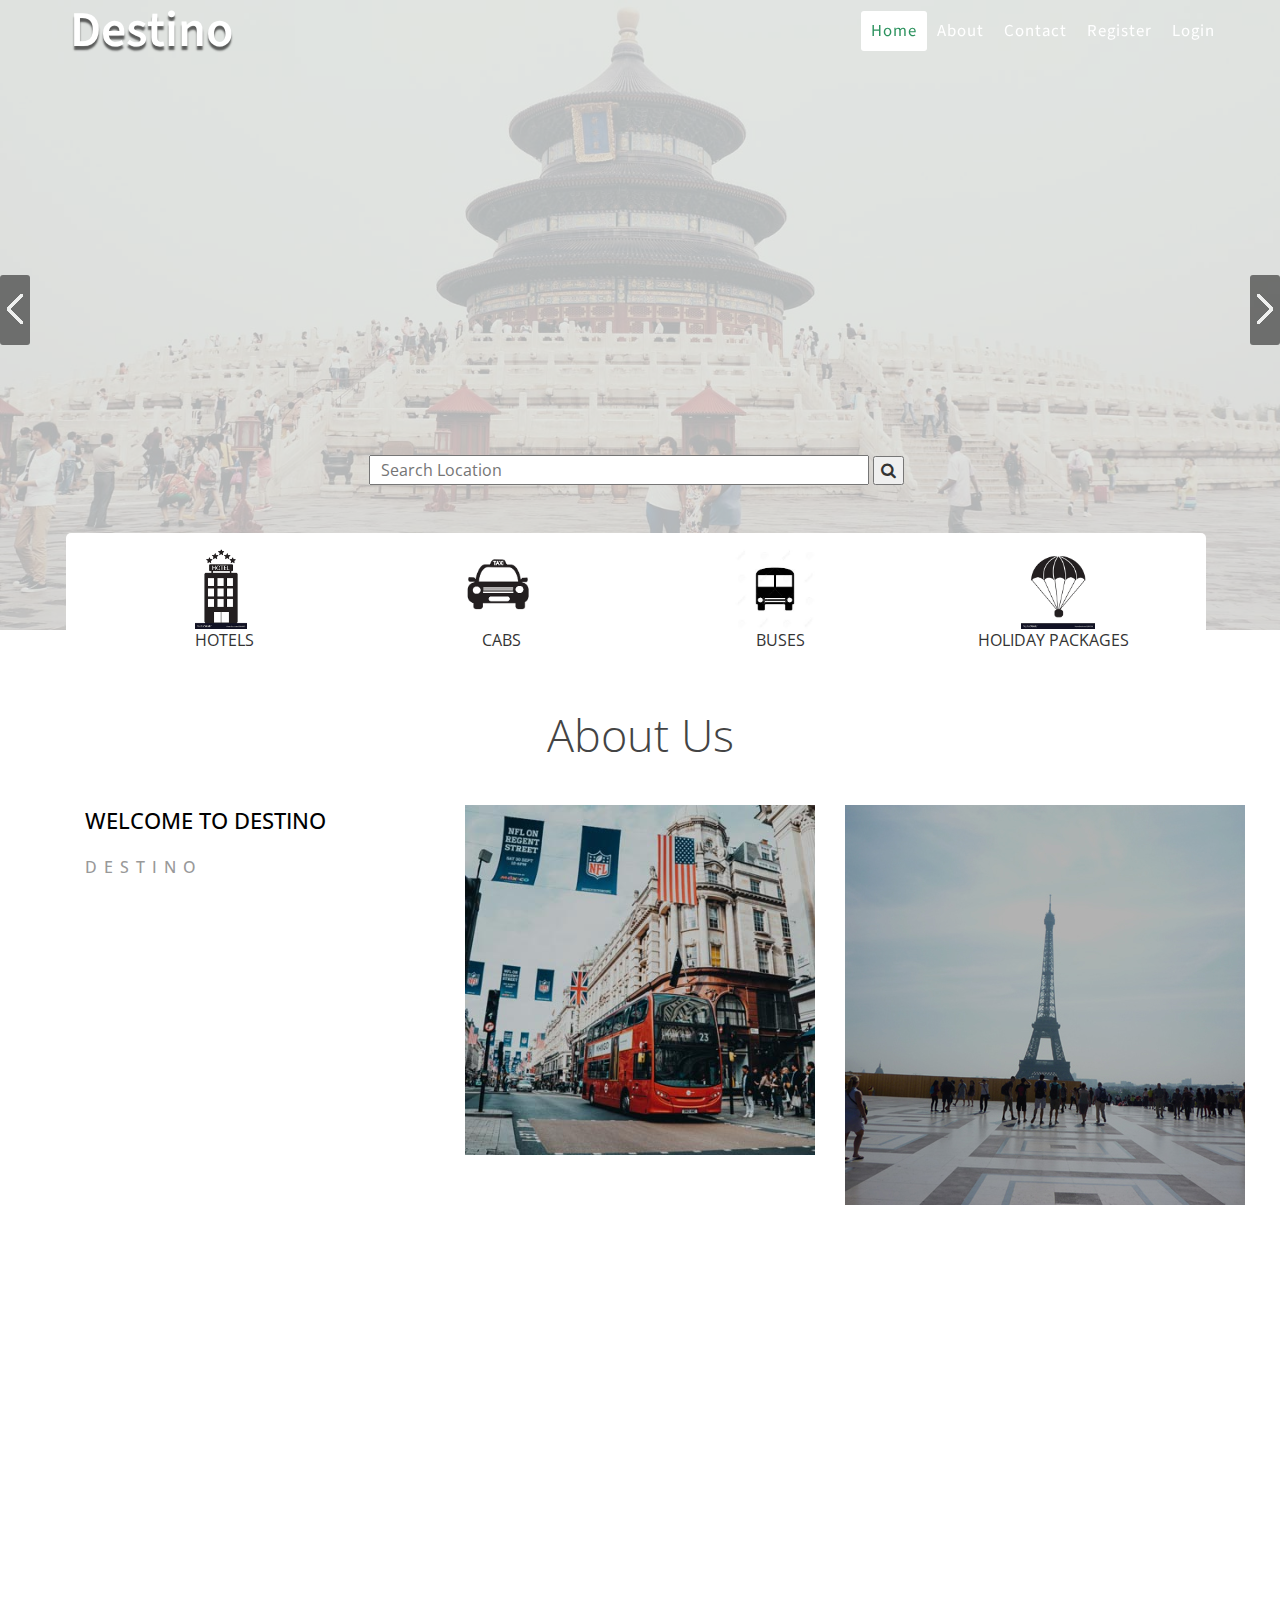
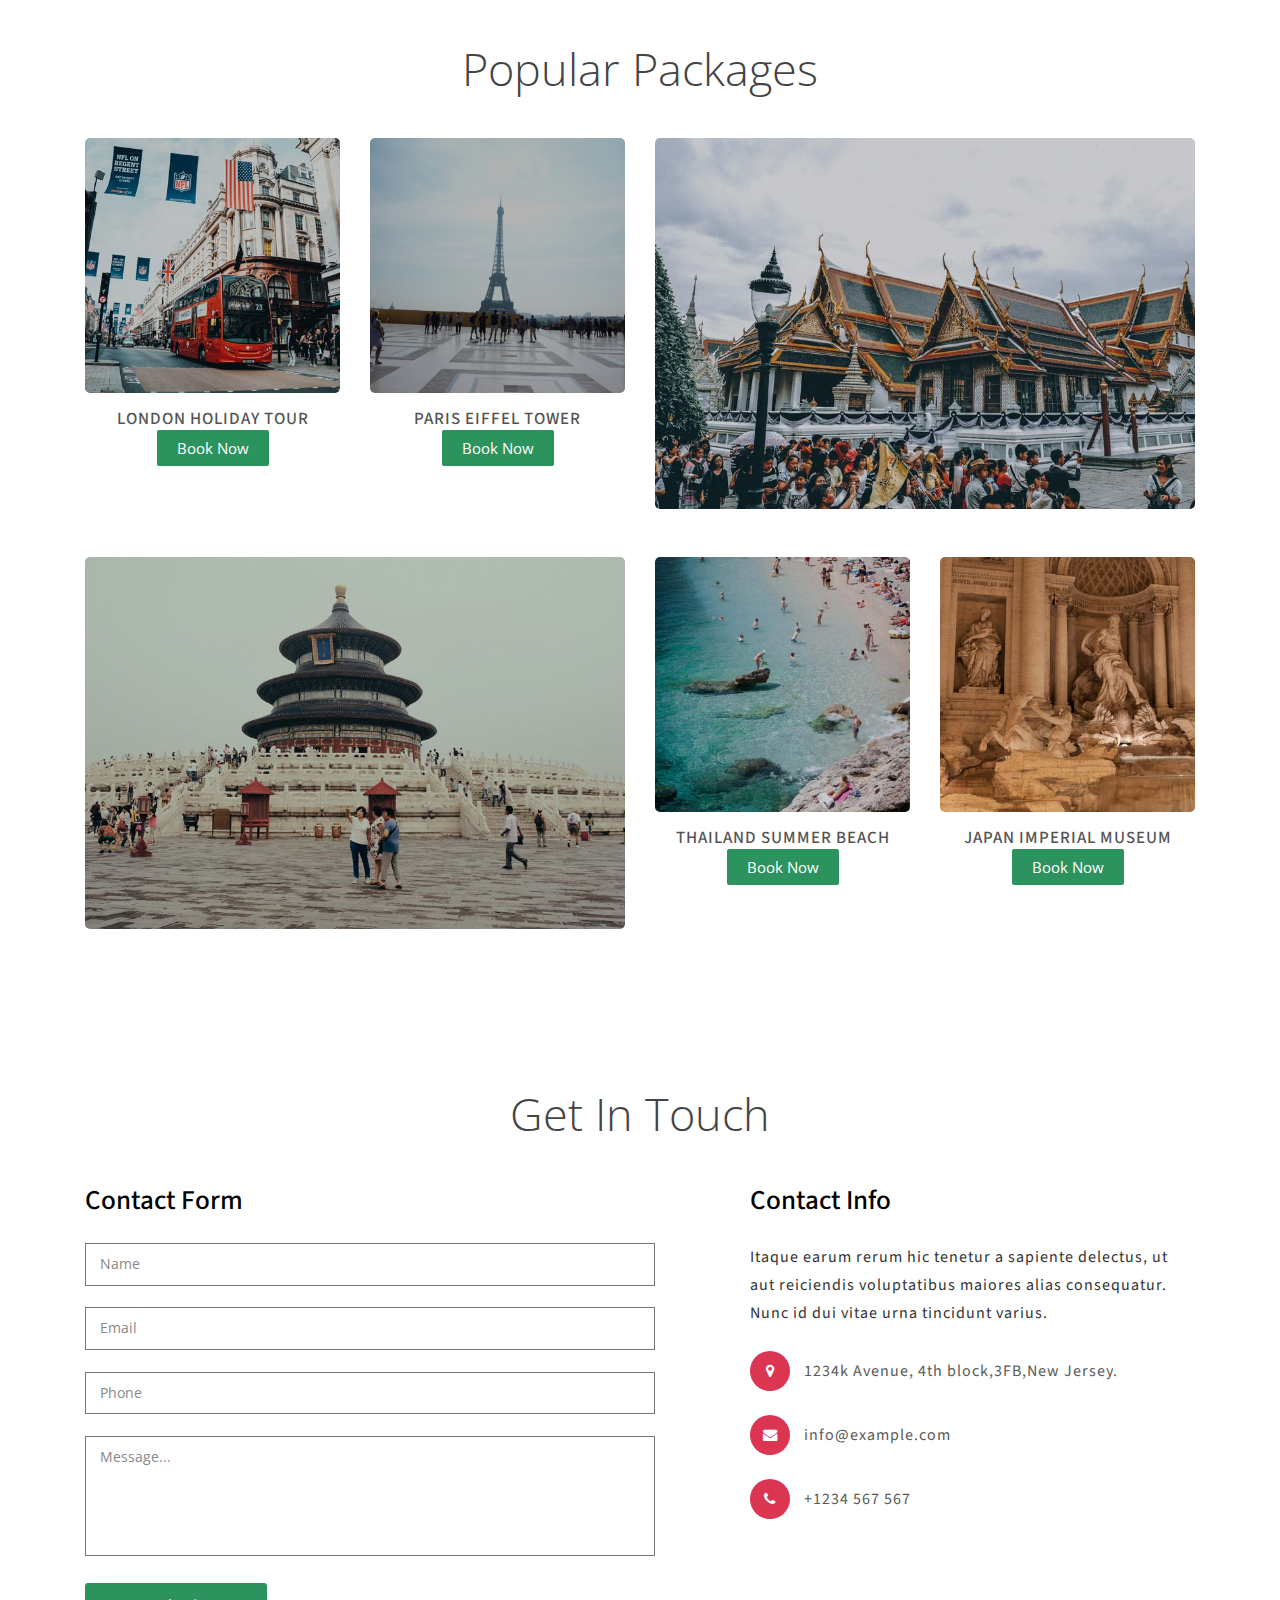
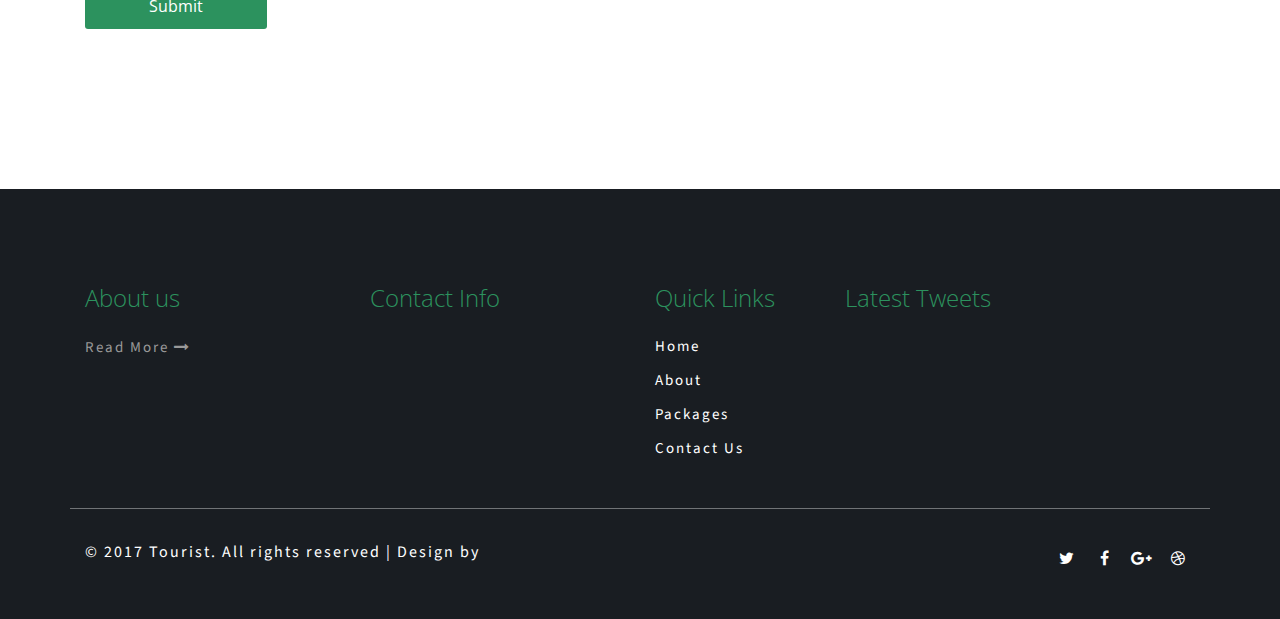
<file: web/index.html>
<!--
author: W3layouts
author URL: http://w3layouts.com
License: Creative Commons Attribution 3.0 Unported
License URL: http://creativecommons.org/licenses/by/3.0/
-->
<!DOCTYPE html>
<html lang="en">
<head>
<title>Tourist a Travel Category Flat Bootstrap Responsive Website Template </title>
<!-- custom-theme -->
<meta name="viewport" content="width=device-width, initial-scale=1">
<meta http-equiv="Content-Type" content="text/html; charset=utf-8" />
<meta name="keywords" content="Tourist a Responsive web template, Bootstrap Web Templates, Flat Web Templates, Android Compatible web template,
Smartphone Compatible web template, free webdesigns for Nokia, Samsung, LG, SonyEricsson, Motorola web design" />
<script type="application/x-javascript"> addEventListener("load", function() { setTimeout(hideURLbar, 0); }, false);
		function hideURLbar(){ window.scrollTo(0,1); } </script>

<link href="css/bootstrap.css" rel="stylesheet" type="text/css" media="all" /><!-- bootstrap-css -->

<link href="css/owl.carousel.css" rel="stylesheet"><!-- Owl-carousel-CSS -->

<link href="css/popup-box.css" rel="stylesheet" type="text/css" media="all" /><!-- pop-up css -->

<link href="css/style.css" rel="stylesheet" type="text/css" media="all" />

<!-- banner css -->
<link rel="stylesheet" href="css/poposlides.css" type="text/css" media="all" />
<!-- //banner css -->

<!-- font-awesome-icons -->
<link rel="stylesheet" href="css/font-awesome.min.css" />
<!-- //font-awesome-icons -->

<!-- google fonts -->
<link href="//fonts.googleapis.com/css?family=Source+Sans+Pro:200,200i,300,300i,400,400i,600,600i,700,700i,900,900i&amp;subset=cyrillic,cyrillic-ext,greek,greek-ext,latin-ext,vietnamese" rel="stylesheet">
<link href="//fonts.googleapis.com/css?family=Open+Sans:300,300i,400,400i,600,600i,700,700i,800,800i&amp;subset=cyrillic,cyrillic-ext,greek,greek-ext,latin-ext,vietnamese" rel="stylesheet">
<!-- //google fonts -->

</head>

<body id="page-top" data-spy="scroll" data-target=".navbar-fixed-top">

<!--/main-header-->
<div class="demo-inner-content" id="home">
	<div class="main_agileits">
	<!--/banner-info-->
	<!-- header -->
		<div class="header-w3layouts">
			<!-- Navigation -->
			<nav class="navbar navbar-default navbar-fixed-top">
				<div class="container">
					<div class="navbar-header page-scroll">
						<button type="button" class="navbar-toggle" data-toggle="collapse" data-target=".navbar-ex1-collapse">
							<span class="sr-only">Tourist</span>
							<span class="icon-bar"></span>
							<span class="icon-bar"></span>
							<span class="icon-bar"></span>
						</button>
						<h1><a class="navbar-brand" href="index.html">Destino</a></h1>
					</div>
					<!-- Collect the nav links, forms, and other content for toggling -->
					<div class="collapse navbar-collapse navbar-ex1-collapse">
						<ul class="nav navbar-nav navbar-right cl-effect-15">
							<!-- Hidden li included to remove active class from about link when scrolled up past about section -->
							<li class="hidden"><a class="page-scroll" href="#page-top"></a>	</li>
							<li><a class="page-scroll scroll" href="#home">Home</a></li>
							<li><a class="page-scroll scroll" href="#about">About</a></li>
							<li><a class="page-scroll scroll" href="#packages">Contact</a></li>
							<!-- <li><a class="page-scroll scroll" href="#testimonials">Testimonials</a></li> -->
							<!-- <li><a class="page-scroll scroll" href="#stats">Stats</a></li> -->
							<li><a class="page-scroll scroll" href="Register.html">Register</a></li>
							<li><a class="page-scroll scroll" href="Login.html">Login</a></li>
						</ul>
					</div>
					<!-- /.navbar-collapse -->
				</div>
				<!-- /.container -->
			</nav>
		</div>
		<!-- //header -->

		<!-- banner info-->
		<div class="w3-banner-head-info">
				<div class="container">
				   <div class="banner-text">
				   <!-- <span class="fa fa-plane" aria-hidden="true"></span> -->
						<!-- <h2 class="editContent">Travel Tourist</h2>
						<p>Donec rutrum lacinia consequat. Nunc id dui vitae urna tincidunt varius.</p> -->
						
						<!-- images after the search tab -->
						<!-- <div class="row">
							<div class="col-md-1"><img src="images/hotel.png" height="70px" href=""></div>
							<div class="col-md-1"><img src="images/hotel.png" height="70px" href=""></div>
							<div class="col-md-1"><img src="images/hotel.png" height="70px" href=""></div>
							<div class="col-md-1"><img src="images/hotel.png" height="70px" href=""></div>
						</div>
						 --><!-- <input type="text" placeholder="Search.." style="border: 1px solid #ccc;"> -->

						<!-- <div class="book-form">
						   <form action="#" method="post">
								<div class="col-md-3 form-time-w3layouts editContent">
										<label class="editContent"><span class="fa fa-user" aria-hidden="true"></span> Traveller Name</label>
										<input type="text" placeholder="Name" required="">
								</div>
								<div class="col-md-3 form-date-w3-agileits editContent">
										<label class="editContent"><span class="fa fa-map-marker" aria-hidden="true"></span> Travel place</label>
										<select class="form-control">
											<option>London</option>
											<option>Paris</option>
											<option>India</option>
											<option>Japan</option>
											<option>America</option>
										</select>
								</div>
								<div class="col-md-2 form-left-agileits-w3layouts editContent">
										<label class="editContent"><span class="fa fa-bus" aria-hidden="true"></span> Trip in</label>
									<div class="agileits_w3layouts_main_gridl">
										<input class="date has Datepicker" id="datepicker" name="Text" type="text" value="Start Date" onfocus="this.value = '';" onblur="if (this.value == '') {this.value = '21/11/2017';}" required="">
									</div>
								</div>
								<div class="col-md-2 form-left-agileits-w3layouts editContent">
										<label class="editContent"><span class="fa fa-bus" aria-hidden="true"></span> Trip out</label>
									<div class="agileits_w3layouts_main_gridl">
										<input class="date has Datepicker" id="datepicker1" name="Text" type="text" value="Return Date" onfocus="this.value = '';" onblur="if (this.value == '') {this.value = '21/11/2017';}" required="">
									</div>
								</div>
								<div class="col-md-2 form-left-agileits-submit editContent">
									  <input type="submit" value="Send">
								</div>
								<div class="clearfix"></div>
							</form>
						</div>
					</div> -->

<!-- linking tab  -->
                           <br><br><br><br><br><br><br><br>
                           <form action="/action_page.php">
							<input type="text" placeholder="  Search Location" name="search" style="width:500px; height: 30px">
							<button type="submit"><i class="fa fa-search"></i></button>
						</form>
                           <div class="book-form">
						   <form action="#" method="post">
								<div class="col-md-3 form-time-w3layouts editContent">
									<a href="hotels.html">
									<img src="images/hotelTag1.jpeg" height="80px"><br></a>
									&nbsp;&nbsp;HOTELS
									
								</div>
								<div class="col-md-3 form-date-w3-agileits editContent">
									<a href="header.html">
									<img src="images/cabTag.jpg" height="80px"><br>
									&nbsp;&nbsp;</a>CABS
								</div>
								<div class="col-md-3 form-left-agileits-w3layouts editContent">
									<a href="header.html">
									<img src="images/busTag.jpg" height="80px"><br>
									&nbsp;&nbsp;&nbsp;</a>BUSES
								</div>
								<div class="col-md-3 form-left-agileits-w3layouts editContent">
									&nbsp;&nbsp;
                                    <a href="header.html">
									<img src="images/offersTag.jpg" height="80px"><br>
									&nbsp;</a>HOLIDAY PACKAGES
								</div>
								<div class="clearfix"></div>
							</form>
						</div>
					</div>

<!--//linking tab -->








<!--  -->

				</div>
		</div>
		<!-- //banner-info-->
		<div class="slides-box">
			<ul class="slides">
				<li style="background: url(images/s1.jpg) no-repeat;background-size:cover;"></li>
				<li style="background: url(images/s2.jpg) no-repeat;background-size:cover;"></li>
				<li style="background: url(images/s3.jpg) no-repeat;background-size:cover;"></li>
				<li style="background: url(images/s4.jpg) no-repeat;background-size:cover;"></li>
				<li style="background: url(images/s5.jpg) no-repeat;background-size:cover;"></li>
			</ul>
		</div>
		<!-- //banner  -->
	</div>
</div>
 <!--/banner-section-->
 <!-- HEADER END! -->

<!-- about -->
<div class="w3ls-section w3-about" id="about">
	<div class="container">
		<div class="w3ls-title">
			<h3 class="title">About us</h3>
		</div>
			<div class="col-md-4 about-top">
				<h4>Welcome to destino</h4>
				<h5>destino</h5><!-- 
				<p>Pellentesque accumsan cursus dui, sodales blandit urna sodales vitae Pellentesque accumsan cursus dui, sodales blandit urna urna sodales vitae ipsum Pellentesque accumsan cursus dui, sodales blan urna sodales vitaePellentesque accumsan cursus dui, sodales blan sodales vitae.</p> -->
				<!-- <a href="#" class="button button--nina" data-text="Learn more" data-toggle="modal" data-target="#myModal">Read More</a>
			 --></div>
			<div class="col-md-4 middle-img">
				<img src="images/package1.jpg" alt="about image" />
			</div>
			<div class="col-md-4 about-top last">
				<!-- <h4>Watch our recent video trip by travel tourist</h4>-->	
				<img src="images/package2.jpg" alt="package1" />	
<!--  	<div class="text-center">
					 <a class="#" data-toggle="modal" data-target="#myModal1">
						<span class="glyphicon glyphicon-play-circle" aria-hidden="true"></span>
					</a>
				 </div>
 -->				<!-- Modal5 -->
					<div class="modal fade" id="myModal1" tabindex="-1" role="dialog" >
						<div class="modal-dialog">
						<!-- Modal content-->
							<div class="modal-content">
								<div class="modal-header">
									<button type="button" class="close" data-dismiss="modal">&times;</button>
									<!-- <iframe src="https://player.vimeo.com/video/88224399"></iframe>	-->
									<!-- <iframe src="https://player.vimeo.com/video/92884601"></iframe>
 -->								</div>
							</div>
						</div>
					</div>
					<!-- //Modal5 -->

				<!-- <p>Pellentesque accumsan cursus dui, sodales blandit urna sodales vitae Pellentesque accumsan cursus dui, sodales blandit urna urna sodales vitae ipsum Pellentesque accumsan cursus dui, sodales blan urna sodales vitaePellentesque accumsan cursus dui, sodales blan sodales vitae.</p> -->
			</div>
			<div class="clearfix"></div>
			<!-- <div class="agileinfo-about-grid text-center">
				<div class="col-md-4 col-xs-6 w3ls-about-grid">
					<span class="glyphicon glyphicon-stats" aria-hidden="true"></span>
					<h6>service1</h6>
					<p>Itaque earum rerum hic tenetur asapi ente delectus
						reiciendis maiores alias sodales vitaePellentesque accum</p>
				</div>
				<div class="col-md-4 col-xs-6 w3ls-about-grid about-2">
					<span class="glyphicon glyphicon-user" aria-hidden="true"></span>
					<h6>service2</h6>
					<p>Itaque earum rerum hic tenetur asapi ente delectus
						reiciendis maiores alias sodales vitaePellentesque accum</p>
				</div>
				<div class="col-md-4 col-xs-6 w3ls-about-grid">
					<span class="fa fa-cogs" aria-hidden="true"></span>
					<h6>service2</h6>
					<p>Itaque earum rerum hic tenetur asapi ente delectus
						reiciendis maiores alias sodales vitaePellentesque accum</p>
		        </div>
				<div class="clearfix"></div>
			</div> -->
	</div>
</div>
<!-- //about -->

<!-- travel -->
<div class="travel">
	<div class="container">
		<h4>Travel tourist</h4>
		<h3>Better to see something once than hear about it a thousand times</h3>
		<!-- <p>watch our video here</p>
 -->		<!-- <div class="text-center">
			<a class="#" data-toggle="modal" data-target="#myModal1">
				<span class="glyphicon glyphicon-play-circle" aria-hidden="true"></span>
			</a>
		</div> -->
	</div>
</div>
<!-- //travel -->

<!-- popular packages -->
<div class="packages" id="packages">
	<div class="container">
		<div class="wthree_head_section">
			<h3 class="title">Popular Packages</h3>
		</div>
		<div class="packages_grids">
			<div class="packages_grid1">
				<div class="col-md-3 package1">
					<img src="images/package1.jpg" alt="package1" />
					<h4>London Holiday Tour</h4>
					
					<a href="#small-dialog" >Book Now</a>
				</div>
				<div class="col-md-3 package1">
					<img src="images/package2.jpg" alt="package1" />
					<h4>Paris Eiffel Tower</h4>
					
					<a href="#small-dialog" class="w3_agileits_sign_up2 popup-with-zoom-anim ab scroll">Book Now</a>
				</div>
				<div class="col-md-6 package1">
					<img src="images/package3.jpg" alt="package1" />
				</div>
				<div class="clearfix"></div>
			</div>
			<div class="packages_grid2">
				<div class="col-md-6 package1">
					<img src="images/package6.jpg" alt="package1" />
				</div>
				<div class="col-md-3 package1">
					<img src="images/package4.jpg" alt="package1" />
					<h4>Thailand Summer Beach</h4>
					
					<a href="#small-dialog" class="w3_agileits_sign_up2 popup-with-zoom-anim ab scroll">Book Now</a>
				</div>
				<div class="col-md-3 package1">
					<img src="images/package5.jpg" alt="package1" />
					<h4>Japan Imperial Museum</h4>
					
					<a href="#small-dialog" class="w3_agileits_sign_up2 popup-with-zoom-anim ab scroll">Book Now</a>
				</div>
				<div class="clearfix"></div>
			</div>
		</div>
	</div>
</div>
<!-- //popular packages -->

<!-- agile_testimonials -->
	<!-- <div class="agile_testimonials" id="testimonials">
		<div class="container">
			<div class="wthree_head_section">
				<h3 class="title">testimonials</h3>
			</div>

			<div class="agile_wthree_inner_grids">
				<div class="test-agile_main_section">
					<div id="owl-demo2" class="owl-carousel">
						<div class="agile">
							<div class="test-grid">
								<div class="test-grid1">
									<div class="test-grid2">
										<img src="images/1.jpg" alt="" class="img-r">
									</div>
									<div class="test-grid2_text">
										<h4>John Warner</h4>
									</div>
									<div class="clearfix"></div>
								</div>
								<p class="para-w3-agile">Lorem ipsum dolor sit amet, consectetur adipiscing elit,consectetur adipiscing elit, sed do eiusmod tempor incididunt
									ut labore et dolore magna aliqua sed do eiusmod tempor incididunt ut labore etdolore magna aliqua. Ut enim ad minim
									veniam, quis. Lorem ipsum dolor .</p>
								<i class="fa fa-quote-left" aria-hidden="true"></i>
							</div>
						</div>
						<div class="agile">
							<div class="test-grid">
								<div class="test-grid1">
									<div class="test-grid2">
										<img src="images/2.jpg" alt="" class="img-r">
									</div>
									<div class="test-grid2_text">
										<h4>Steve Warner</h4>
									</div>
									<div class="clearfix"></div>
								</div>
								<p class="para-w3-agile">Lorem ipsum dolor sit amet, consectetur adipiscing elit,consectetur adipiscing elit, sed do eiusmod tempor incididunt
									ut labore et dolore magna aliqua sed do eiusmod tempor incididunt ut labore etdolore magna aliqua. Ut enim ad minim
									veniam, quis. Lorem ipsum dolor .</p>
								<i class="fa fa-quote-left" aria-hidden="true"></i>
							</div>
						</div>
						<div class="agile">
							<div class="test-grid">
								<div class="test-grid1">
									<div class="test-grid2">
										<img src="images/3.jpg" alt="" class="img-r">
									</div>
									<div class="test-grid2_text">
										<h4>James Warner</h4>
									</div>
									<div class="clearfix"></div>
								</div>
								<p class="para-w3-agile">Lorem ipsum dolor sit amet, consectetur adipiscing elit,consectetur adipiscing elit, sed do eiusmod tempor incididunt
									ut labore et dolore magna aliqua sed do eiusmod tempor incididunt ut labore etdolore magna aliqua. Ut enim ad minim
									veniam, quis. Lorem ipsum dolor .</p>
								<i class="fa fa-quote-left" aria-hidden="true"></i>
							</div>
						</div>
					</div>
				</div>
			</div>
		</div>
	</div>
<!- agile_testimonials -->

<!-- stats -->
<!-- <div class="stats" id="stats">
	<div class="container">
		<h3 class="title">Stats</h3>
		<div class="agileits_stats_grids">
			<div class="col-md-3 col-xs-4 agileinfo_stats">
				<div class="agileinfo_stats_grid">
					<p class="counter">654</p>
					<h3>Travellers</h3>
				</div>
			</div>
			<div class="col-md-3 col-xs-4 agileinfo_stats mid-w3l-stat">
				<div class="agileinfo_stats_grid">
					<p class="counter">432</p>
					<h3>Locations</h3>
				</div>
			</div>
			<div class="col-md-3 col-xs-4 agileinfo_stats mid-w3l-stat">
				<div class="agileinfo_stats_grid">
					<p class="counter">200</p>
					<h3>Packages</h3>
				</div>
			</div>
			<div class="col-md-3 col-xs-4 agileinfo_stats mid-w3l-stat">
				<div class="agileinfo_stats_grid">
					<p class="counter">230</p>
					<h3>Awards</h3>
				</div>
			</div>
			<div class="clearfix"> </div>
		</div>

	</div>
</div> -->
<!-- //stats -->

<!-- contact -->
	<div class="w3ls-section contact" id="contact">
		<div class="container">
			<div class="w3ls-title">
				<h3 class="title">get in touch</h3>
			</div>

			<!--NAVIGATOR MAP -->

			<!-- <div class="w3ls_map">
								<iframe src="https://www.google.com/maps/embed?pb=!1m18!1m12!1m3!1d48306.05339877067!2d-74.245183970742!3d40.825144655510556!2m3!1f0!2f0!3f0!3m2!1i1024!2i768!4f13.1!3m3!1m2!1s0x89c2555646a723a1%3A0x449f3366d017b214!2sMontclair%2C+NJ%2C+USA!5e0!3m2!1sen!2sin!4v1465991700675"
				    style="border:0"></iframe>
			</div>
 -->
			<div class="contact_wthreerow agileits-w3layouts">

				<div class="col-md-7 w3l_contact_form">
					<h4>Contact Form</h4>
					<form action="#" method="post">
						<input type="text" name="Name" value="Name" onfocus="this.value = '';" onblur="if (this.value == '') {this.value = 'Name';}"
						    required="">
						<input type="email" name="Email" value="Email" onfocus="this.value = '';" onblur="if (this.value == '') {this.value = 'Email';}"
						    required="">
						<input type="text" name="Phone" value="Phone" onfocus="this.value = '';" onblur="if (this.value == '') {this.value = 'Phone';}"
						    required="">
						<textarea name="Message" onfocus="this.value = '';" onblur="if (this.value == '') {this.value = 'Message...';}" required="">Message...</textarea>
						<input type="submit" value="Submit">
					</form>
				</div>
				<div class="col-md-5 agileits_w3layouts_contact_gridl">
					<div class="agileits_mail_grid_right_grid">
						<h4>Contact Info</h4>
						<p>Itaque earum rerum hic tenetur a sapiente delectus, ut aut reiciendis voluptatibus maiores alias consequatur. Nunc id dui vitae urna tincidunt varius.</p>
						<ul class="contact_info">
							<li><span class="fa fa-map-marker" aria-hidden="true"></span>1234k Avenue, 4th block,3FB,New Jersey.</li>
							<li><span class="fa fa-envelope" aria-hidden="true"></span><a href="mailto:info@example.com">info@example.com</a></li>
							<li><span class="fa fa-phone" aria-hidden="true"></span>+1234 567 567</li>
						</ul>
					</div>
				</div>

				<div class="clearfix"> </div>
			</div>
		</div>
	</div>
<!-- //contact -->

<!-- footer start here -->
<div class="footer-agile">
	<!-- newsletter -->
		<div class="footer-top">
			<!-- <div class="agile-leftmk">
				<form action="#" method="post">
					<input type="email" placeholder="Enter Your Email Address" name="email" required="">
					<input type="submit" value="Subscribe">
					<div class="clearfix"></div>
				</form>
			</div> -->
		</div>
	<!-- //newsletter -->
		<div class="container">
			<div class="footer-btm-agileinfo">
				<div class="col-md-3 col-xs-3 footer-grid w3social">
					<h3>About us</h3>
					<!-- <p class="footer-p1">Lorem ipsum dolor sit amet, con sectetur adipiscing elit. Proin sed ligula
					ac metus finibus hendrerit sed at libero. Praesent reiciendis voluptatibus maiores alias.</p> -->
					<a href="#">read more <span class="fa fa-long-arrow-right"></span></a>
				</div>
				<div class="col-md-3 col-xs-3 footer-grid">
					<h3>Contact Info</h3>
					<!-- <ul>
						<li><i class="fa fa-phone"></i>+012 345 6789</li>
						<li><i class="fa fa-fax"></i>+987 654 3210</li>
						<li><i class="fa fa-map-marker"></i>Kmome St, NY 10002, Canada.</li>
						<li><i class="fa fa-envelope-o"></i><a href="mailto:example@mail.com">mail@example.com</a></li>
						<li><i class="fa fa-envelope-o"></i><a href="mailto:example@mail.com">mail1@example1.com</a></li>
					</ul> -->
				</div>
				<div class="col-md-2 col-xs-3 footer-grid w3social">
					<h3>Quick Links</h3>
					<ul>
						<li><a href="index.html">Home</a></li>
						<li><a href="#about" class="scroll">About</a></li>
						<li><a href="#packages" class="scroll">Packages</a></li>
						<!-- <li><a href="#testimonials" class="scroll">Happy Customers</a></li> -->
						<li><a href="#contact" class="scroll">Contact Us</a></li>
					</ul>
				</div>
				<div class="col-md-4 col-xs-3 footer-grid">
					<h3>Latest Tweets</h3>
					<!-- <ul class="tweet-agile">
					<li>
						<i class="fa fa-twitter-square" aria-hidden="true"></i>
						<p class="tweet-p1"><a href="mailto:support@company.com">@example</a> sit amet consectetur adipiscing. <a href="#">http://ax.by/zzzz</a></p>
						<p class="tweet-p2">Posted 3 days ago.</p>
					</li>
					<li>
						<i class="fa fa-twitter-square" aria-hidden="true"></i>
						<p class="tweet-p1"><a href="mailto:support@company.com">@example</a> sit amet consectetur adipiscing. <a href="#">http://cx.dy/zzzz</a></p>
						<p class="tweet-p2">Posted 3 days ago.</p>
					</li>
				</ul> -->
				</div>
				<div class="clearfix"> </div>
			</div>
			<div class="footer-agilem">
				<div class="col-sm-8 col-xs-9 copy-w3lsright">
					<p>© 2017 Tourist. All rights reserved | Design by</a></p>
				</div>
				<div class="col-sm-4 col-xs-3 social-w3licon">
					<a href="#" class="social-button twitter"><i class="fa fa-twitter"></i></a>
					<a href="#" class="social-button facebook"><i class="fa fa-facebook"></i></a>
					<a href="#" class="social-button google"><i class="fa fa-google-plus"></i></a>
					<a href="#" class="social-button dribbble"><i class="fa fa-dribbble"></i></a>
				</div>
				<div class="clearfix"></div>
			</div>
		</div>
</div>
<!-- //footer end here -->

<!-- popup signup form -->
	<div class="wthree_pop_up">
		<div id="small-dialog" class="mfp-hide agile_signup_form">
			<h2>BOOK OUR TRAVEL TOURIST</h2>
			<form action="#" method="post">

				<div class="form-control">
					<label class="header1">Traveller Name <span>:</span></label>
					<input type="text" id="firstname" name="firstname" placeholder="Full Name" title="Please enter your Full Name" required="">
				</div>

				<div class="form-control">
					<label class="editContent">Travel Location <span>:</span></label>
						<select class="form-control">
							<option>London</option>
							<option>Paris</option>
							<option>India</option>
							<option>Japan</option>
							<option>America</option>
						</select>
				</div>

				<div class="form-control">
					<label class="header1">Email Address <span>:</span></label>
					<input type="email" id="email" name="email" placeholder="mail@example.com" title="Please enter a valid email" required="">
				</div>

				<div class="form-control">
					<label class="header1">Phone Number <span>:</span></label>
					<input type="tel" id="tel" name="tel" placeholder="Phone number" title="Please enter a valid Phone number" required="">
				</div>

				<div class="form-control">
					<label class="editContent">Journey start date <span>:</span></label>
					<input class="date has Datepicker" id="datepicker" name="Text" type="text" value="Start Date" onfocus="this.value = '';" onblur="if (this.value == '') {this.value = '21/11/2017';}" required="">
				</div>

				<div class="form-control">
					<label class="editContent">Journey return date <span>:</span></label>
					<input class="date has Datepicker" id="datepicker" name="Text" type="text" value="Return Date" onfocus="this.value = '';" onblur="if (this.value == '') {this.value = '21/11/2017';}" required="">
				</div>

				<div class="form-control">
					<label class="editContent">No: of travellers <span>:</span></label>
						<select class="form-control">
							<option>1</option>
							<option>2</option>
							<option>3</option>
							<option>4</option>
							<option>5 or more</option>
						</select>
				</div>
				<div class="w3_submit">
					<input type="submit" class="register" value="Submit">
				</div>

			</form>
		</div>
	</div>
	

	<script type="text/javascript">
		window.onload = function () {
			document.getElementById("password1").onchange = validatePassword;
			document.getElementById("password2").onchange = validatePassword;
		}
		function validatePassword(){
			var pass2=document.getElementById("password2").value;
			var pass1=document.getElementById("password1").value;
			if(pass1!=pass2)
				document.getElementById("password2").setCustomValidity("Passwords Don't Match");
			else
				document.getElementById("password2").setCustomValidity('');
				//empty string means no validation error
		}
	</script>
<!-- //popup signup form -->

<!-- js -->
<script type="text/javascript" src="js/jquery-2.1.4.min.js"></script>
<!-- //js -->

<!-- Stats-Number-Scroller-Animation-JavaScript -->
<script src="js/waypoints.min.js"></script>
<script src="js/counterup.min.js"></script>
<script>
	jQuery(document).ready(function( $ ) {
		$('.counter').counterUp({
			delay: 10,
			time: 1000
		});
	});
</script>
<!-- //Stats-Number-Scroller-Animation-JavaScript -->

<!-- Calendar -->
<link rel="stylesheet" href="css/jquery-ui.css" />
	<script src="js/jquery-ui.js"></script>
	<script>
		$(function() {
			$( "#datepicker,#datepicker1" ).datepicker();
		});
	</script>
<!-- //Calendar -->

<!-- for banner js file-->
<script src="js/poposlides.js"></script>
	<script>
		$(".slides").poposlides();
	</script>
<!-- //for banner js file-->

<!-- pop-up-box -->
		<script src="js/jquery.magnific-popup.js" type="text/javascript"></script>
		<script>
			$(document).ready(function() {
				$('.popup-with-zoom-anim').magnificPopup({
					type: 'inline',
					fixedContentPos: false,
					fixedBgPos: true,
					overflowY: 'auto',
					closeBtnInside: true,
					preloader: false,
					midClick: true,
					removalDelay: 300,
					mainClass: 'my-mfp-zoom-in'
				});
			});
		</script>
<!--//pop-up-box -->



<!-- start-smoth-scrolling -->
<!-- <script src="js/SmoothScroll.min.js"></script>
 -->
<script type="text/javascript" src="js/move-top.js"></script>
	<script type="text/javascript" src="js/easing.js"></script>
	<script type="text/javascript">
		/*jQuery(document).ready(function ($) {
			$(".scroll").click(function (event) {
				event.preventDefault();
				$('html,body').animate({
					scrollTop: $(this.hash).offset().top
				}, 1000);
			});
		});*/
	</script>

	<!-- here stars scrolling icon -->
	<script type="text/javascript">
		$(document).ready(function() {
			/*
				var defaults = {
				containerID: 'toTop', // fading element id
				containerHoverID: 'toTopHover', // fading element hover id
				scrollSpeed: 1200,
				easingType: 'linear'
				};
			*/

			$().UItoTop({ easingType: 'easeOutQuart' });

			});
	</script>
<!-- //here ends scrolling icon -->

<!-- Scrolling Nav JavaScript -->
   <!--  <script src="js/scrolling-nav.js"></script> -->
<!-- //fixed-scroll-nav-js -->

<!-- for bootstrap working -->
	<script src="js/bootstrap.js"></script>
<!-- //for bootstrap working -->

</body>
</html>
</file>
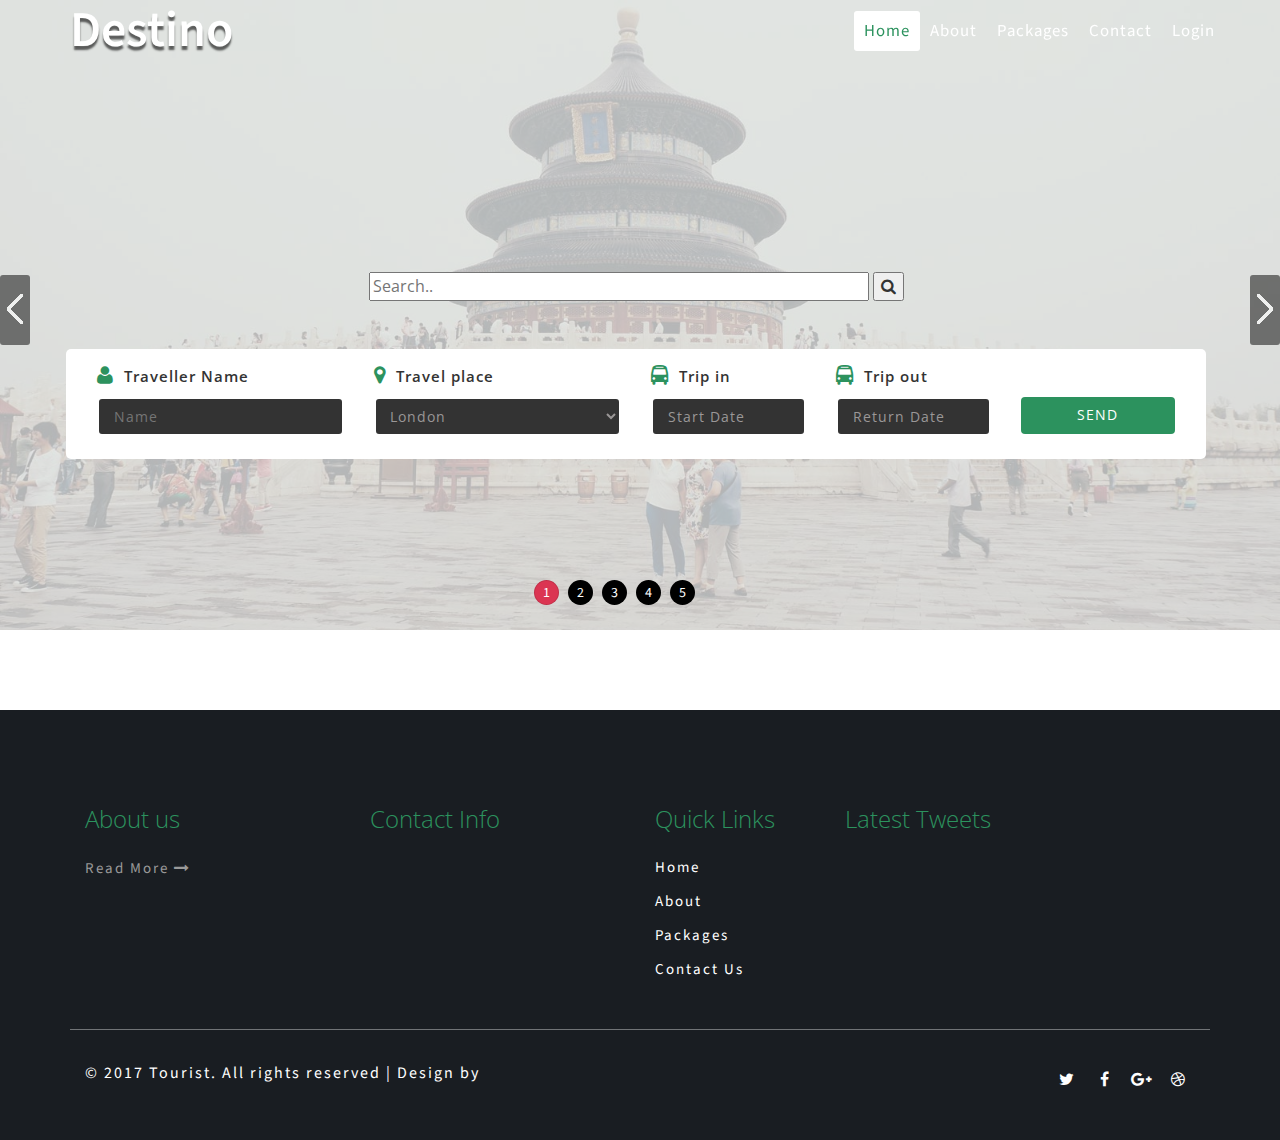
<file: web/footer.html>
<!DOCTYPE html>
<html lang="en">
<head>
<title>Tourist a Travel Category Flat Bootstrap Responsive Website Template </title>
<!-- custom-theme -->
<meta name="viewport" content="width=device-width, initial-scale=1">
<meta http-equiv="Content-Type" content="text/html; charset=utf-8" />
<meta name="keywords" content="Tourist a Responsive web template, Bootstrap Web Templates, Flat Web Templates, Android Compatible web template,
Smartphone Compatible web template, free webdesigns for Nokia, Samsung, LG, SonyEricsson, Motorola web design" />
<script type="application/x-javascript"> addEventListener("load", function() { setTimeout(hideURLbar, 0); }, false);
		function hideURLbar(){ window.scrollTo(0,1); } </script>

<link href="css/bootstrap.css" rel="stylesheet" type="text/css" media="all" /><!-- bootstrap-css -->

<link href="css/owl.carousel.css" rel="stylesheet"><!-- Owl-carousel-CSS -->

<link href="css/popup-box.css" rel="stylesheet" type="text/css" media="all" /><!-- pop-up css -->

<link href="css/style.css" rel="stylesheet" type="text/css" media="all" />

<!-- banner css -->
<link rel="stylesheet" href="css/poposlides.css" type="text/css" media="all" />
<!-- //banner css -->

<!-- font-awesome-icons -->
<link rel="stylesheet" href="css/font-awesome.min.css" />
<!-- //font-awesome-icons -->

<!-- google fonts -->
<link href="//fonts.googleapis.com/css?family=Source+Sans+Pro:200,200i,300,300i,400,400i,600,600i,700,700i,900,900i&amp;subset=cyrillic,cyrillic-ext,greek,greek-ext,latin-ext,vietnamese" rel="stylesheet">
<link href="//fonts.googleapis.com/css?family=Open+Sans:300,300i,400,400i,600,600i,700,700i,800,800i&amp;subset=cyrillic,cyrillic-ext,greek,greek-ext,latin-ext,vietnamese" rel="stylesheet">
<!-- //google fonts -->

</head>

<body id="page-top" data-spy="scroll" data-target=".navbar-fixed-top">

<!--/main-header-->
<div class="demo-inner-content" id="home">
	<div class="main_agileits">
	<!--/banner-info-->
	<!-- header -->
		<div class="header-w3layouts">
			<!-- Navigation -->
			<nav class="navbar navbar-default navbar-fixed-top">
				<div class="container">
					<div class="navbar-header page-scroll">
						<button type="button" class="navbar-toggle" data-toggle="collapse" data-target=".navbar-ex1-collapse">
							<span class="sr-only">Tourist</span>
							<span class="icon-bar"></span>
							<span class="icon-bar"></span>
							<span class="icon-bar"></span>
						</button>
						<h1><a class="navbar-brand" href="index.html">Destino</a></h1>
					</div>
					<!-- Collect the nav links, forms, and other content for toggling -->
					<div class="collapse navbar-collapse navbar-ex1-collapse">
						<ul class="nav navbar-nav navbar-right cl-effect-15">
							<!-- Hidden li included to remove active class from about link when scrolled up past about section -->
							<li class="hidden"><a class="page-scroll" href="#page-top"></a>	</li>
							<li><a class="page-scroll scroll" href="#home">Home</a></li>
							<li><a class="page-scroll scroll" href="#about">About</a></li>
							<li><a class="page-scroll scroll" href="#packages">Packages</a></li>
							<!-- <li><a class="page-scroll scroll" href="#testimonials">Testimonials</a></li> -->
							<!-- <li><a class="page-scroll scroll" href="#stats">Stats</a></li> -->
							<li><a class="page-scroll scroll" href="#contact">Contact</a></li>
							<li><a class="page-scroll scroll" href="#login">Login</a></li>
						</ul>
					</div>
					<!-- /.navbar-collapse -->
				</div>
				<!-- /.container -->
			</nav>
		</div>
		<!-- //header -->

		<!-- banner info-->
		<div class="w3-banner-head-info">
				<div class="container">
				   <div class="banner-text">
				   <!-- <span class="fa fa-plane" aria-hidden="true"></span> -->
						<!-- <h2 class="editContent">Travel Tourist</h2>
						<p>Donec rutrum lacinia consequat. Nunc id dui vitae urna tincidunt varius.</p> -->
						<form action="/action_page.php">
							<input type="text" placeholder="Search.." name="search" style="width:500px;">
							<button type="submit"><i class="fa fa-search"></i></button>
						</form>
						<!-- images after the search tab -->
						<!-- <div class="row">
							<div class="col-md-1"><img src="images/hotel.png" height="70px" href=""></div>
							<div class="col-md-1"><img src="images/hotel.png" height="70px" href=""></div>
							<div class="col-md-1"><img src="images/hotel.png" height="70px" href=""></div>
							<div class="col-md-1"><img src="images/hotel.png" height="70px" href=""></div>
						</div>
						 --><!-- <input type="text" placeholder="Search.." style="border: 1px solid #ccc;"> -->
						<div class="book-form">
						   <form action="#" method="post">
								<div class="col-md-3 form-time-w3layouts editContent">
										<label class="editContent"><span class="fa fa-user" aria-hidden="true"></span> Traveller Name</label>
										<input type="text" placeholder="Name" required="">
								</div>
								<div class="col-md-3 form-date-w3-agileits editContent">
										<label class="editContent"><span class="fa fa-map-marker" aria-hidden="true"></span> Travel place</label>
										<select class="form-control">
											<option>London</option>
											<option>Paris</option>
											<option>India</option>
											<option>Japan</option>
											<option>America</option>
										</select>
								</div>
								<div class="col-md-2 form-left-agileits-w3layouts editContent">
										<label class="editContent"><span class="fa fa-bus" aria-hidden="true"></span> Trip in</label>
									<div class="agileits_w3layouts_main_gridl">
										<input class="date has Datepicker" id="datepicker" name="Text" type="text" value="Start Date" onfocus="this.value = '';" onblur="if (this.value == '') {this.value = '21/11/2017';}" required="">
									</div>
								</div>
								<div class="col-md-2 form-left-agileits-w3layouts editContent">
										<label class="editContent"><span class="fa fa-bus" aria-hidden="true"></span> Trip out</label>
									<div class="agileits_w3layouts_main_gridl">
										<input class="date has Datepicker" id="datepicker1" name="Text" type="text" value="Return Date" onfocus="this.value = '';" onblur="if (this.value == '') {this.value = '21/11/2017';}" required="">
									</div>
								</div>
								<div class="col-md-2 form-left-agileits-submit editContent">
									  <input type="submit" value="Send">
								</div>
								<div class="clearfix"></div>
							</form>
						</div>
					</div>
				</div>
		</div>
		<!-- //banner-info-->
		<div class="slides-box">
			<ul class="slides">
				<li style="background: url(images/s1.jpg) no-repeat;background-size:cover;"></li>
				<li style="background: url(images/s2.jpg) no-repeat;background-size:cover;"></li>
				<li style="background: url(images/s3.jpg) no-repeat;background-size:cover;"></li>
				<li style="background: url(images/s4.jpg) no-repeat;background-size:cover;"></li>
				<li style="background: url(images/s5.jpg) no-repeat;background-size:cover;"></li>
			</ul>
		</div>
		<!-- //banner  -->
	</div>
</div>



<div>


</div>























<div class="footer-agile">
	<!-- newsletter -->
		<div class="footer-top">
			<!-- <div class="agile-leftmk">
				<form action="#" method="post">
					<input type="email" placeholder="Enter Your Email Address" name="email" required="">
					<input type="submit" value="Subscribe">
					<div class="clearfix"></div>
				</form>
			</div> -->
		</div>
	<!-- //newsletter -->
		<div class="container">
			<div class="footer-btm-agileinfo">
				<div class="col-md-3 col-xs-3 footer-grid w3social">
					<h3>About us</h3>
					<!-- <p class="footer-p1">Lorem ipsum dolor sit amet, con sectetur adipiscing elit. Proin sed ligula
					ac metus finibus hendrerit sed at libero. Praesent reiciendis voluptatibus maiores alias.</p> -->
					<a href="#">read more <span class="fa fa-long-arrow-right"></span></a>
				</div>
				<div class="col-md-3 col-xs-3 footer-grid">
					<h3>Contact Info</h3>
					<!-- <ul>
						<li><i class="fa fa-phone"></i>+012 345 6789</li>
						<li><i class="fa fa-fax"></i>+987 654 3210</li>
						<li><i class="fa fa-map-marker"></i>Kmome St, NY 10002, Canada.</li>
						<li><i class="fa fa-envelope-o"></i><a href="mailto:example@mail.com">mail@example.com</a></li>
						<li><i class="fa fa-envelope-o"></i><a href="mailto:example@mail.com">mail1@example1.com</a></li>
					</ul> -->
				</div>
				<div class="col-md-2 col-xs-3 footer-grid w3social">
					<h3>Quick Links</h3>
					<ul>
						<li><a href="index.html">Home</a></li>
						<li><a href="#about" class="scroll">About</a></li>
						<li><a href="#packages" class="scroll">Packages</a></li>
						<!-- <li><a href="#testimonials" class="scroll">Happy Customers</a></li> -->
						<li><a href="#contact" class="scroll">Contact Us</a></li>
					</ul>
				</div>
				<div class="col-md-4 col-xs-3 footer-grid">
					<h3>Latest Tweets</h3>
					<!-- <ul class="tweet-agile">
					<li>
						<i class="fa fa-twitter-square" aria-hidden="true"></i>
						<p class="tweet-p1"><a href="mailto:support@company.com">@example</a> sit amet consectetur adipiscing. <a href="#">http://ax.by/zzzz</a></p>
						<p class="tweet-p2">Posted 3 days ago.</p>
					</li>
					<li>
						<i class="fa fa-twitter-square" aria-hidden="true"></i>
						<p class="tweet-p1"><a href="mailto:support@company.com">@example</a> sit amet consectetur adipiscing. <a href="#">http://cx.dy/zzzz</a></p>
						<p class="tweet-p2">Posted 3 days ago.</p>
					</li>
				</ul> -->
				</div>
				<div class="clearfix"> </div>
			</div>
			<div class="footer-agilem">
				<div class="col-sm-8 col-xs-9 copy-w3lsright">
					<p>© 2017 Tourist. All rights reserved | Design by</a></p>
				</div>
				<div class="col-sm-4 col-xs-3 social-w3licon">
					<a href="#" class="social-button twitter"><i class="fa fa-twitter"></i></a>
					<a href="#" class="social-button facebook"><i class="fa fa-facebook"></i></a>
					<a href="#" class="social-button google"><i class="fa fa-google-plus"></i></a>
					<a href="#" class="social-button dribbble"><i class="fa fa-dribbble"></i></a>
				</div>
				<div class="clearfix"></div>
			</div>
		</div>
</div>
<!-- //footer end here -->

<!-- popup signup form -->
	<div class="wthree_pop_up">
		<div id="small-dialog" class="mfp-hide agile_signup_form">
			<h2>BOOK OUR TRAVEL TOURIST</h2>
			<form action="#" method="post">

				<div class="form-control">
					<label class="header1">Traveller Name <span>:</span></label>
					<input type="text" id="firstname" name="firstname" placeholder="Full Name" title="Please enter your Full Name" required="">
				</div>

				<div class="form-control">
					<label class="editContent">Travel Location <span>:</span></label>
						<select class="form-control">
							<option>London</option>
							<option>Paris</option>
							<option>India</option>
							<option>Japan</option>
							<option>America</option>
						</select>
				</div>

				<div class="form-control">
					<label class="header1">Email Address <span>:</span></label>
					<input type="email" id="email" name="email" placeholder="mail@example.com" title="Please enter a valid email" required="">
				</div>

				<div class="form-control">
					<label class="header1">Phone Number <span>:</span></label>
					<input type="tel" id="tel" name="tel" placeholder="Phone number" title="Please enter a valid Phone number" required="">
				</div>

				<div class="form-control">
					<label class="editContent">Journey start date <span>:</span></label>
					<input class="date has Datepicker" id="datepicker" name="Text" type="text" value="Start Date" onfocus="this.value = '';" onblur="if (this.value == '') {this.value = '21/11/2017';}" required="">
				</div>

				<div class="form-control">
					<label class="editContent">Journey return date <span>:</span></label>
					<input class="date has Datepicker" id="datepicker" name="Text" type="text" value="Return Date" onfocus="this.value = '';" onblur="if (this.value == '') {this.value = '21/11/2017';}" required="">
				</div>

				<div class="form-control">
					<label class="editContent">No: of travellers <span>:</span></label>
						<select class="form-control">
							<option>1</option>
							<option>2</option>
							<option>3</option>
							<option>4</option>
							<option>5 or more</option>
						</select>
				</div>
				<div class="w3_submit">
					<input type="submit" class="register" value="Submit">
				</div>

			</form>
		</div>
	</div>
	

	<script type="text/javascript">
		window.onload = function () {
			document.getElementById("password1").onchange = validatePassword;
			document.getElementById("password2").onchange = validatePassword;
		}
		function validatePassword(){
			var pass2=document.getElementById("password2").value;
			var pass1=document.getElementById("password1").value;
			if(pass1!=pass2)
				document.getElementById("password2").setCustomValidity("Passwords Don't Match");
			else
				document.getElementById("password2").setCustomValidity('');
				//empty string means no validation error
		}
	</script>
<!-- //popup signup form -->

<!-- js -->
<script type="text/javascript" src="js/jquery-2.1.4.min.js"></script>
<!-- //js -->

<!-- Stats-Number-Scroller-Animation-JavaScript -->
<script src="js/waypoints.min.js"></script>
<script src="js/counterup.min.js"></script>
<script>
	jQuery(document).ready(function( $ ) {
		$('.counter').counterUp({
			delay: 10,
			time: 1000
		});
	});
</script>
<!-- //Stats-Number-Scroller-Animation-JavaScript -->

<!-- Calendar -->
<link rel="stylesheet" href="css/jquery-ui.css" />
	<script src="js/jquery-ui.js"></script>
	<script>
		$(function() {
			$( "#datepicker,#datepicker1" ).datepicker();
		});
	</script>
<!-- //Calendar -->

<!-- for banner js file-->
<script src="js/poposlides.js"></script>
	<script>
		$(".slides").poposlides();
	</script>
<!-- //for banner js file-->

<!-- pop-up-box -->
		<script src="js/jquery.magnific-popup.js" type="text/javascript"></script>
		<script>
			$(document).ready(function() {
				$('.popup-with-zoom-anim').magnificPopup({
					type: 'inline',
					fixedContentPos: false,
					fixedBgPos: true,
					overflowY: 'auto',
					closeBtnInside: true,
					preloader: false,
					midClick: true,
					removalDelay: 300,
					mainClass: 'my-mfp-zoom-in'
				});
			});
		</script>
<!--//pop-up-box -->



<!-- start-smoth-scrolling -->
<!-- <script src="js/SmoothScroll.min.js"></script>
 -->
<script type="text/javascript" src="js/move-top.js"></script>
	<script type="text/javascript" src="js/easing.js"></script>
	<script type="text/javascript">
		/*jQuery(document).ready(function ($) {
			$(".scroll").click(function (event) {
				event.preventDefault();
				$('html,body').animate({
					scrollTop: $(this.hash).offset().top
				}, 1000);
			});
		});*/
	</script>

	<!-- here stars scrolling icon -->
	<script type="text/javascript">
		$(document).ready(function() {
			/*
				var defaults = {
				containerID: 'toTop', // fading element id
				containerHoverID: 'toTopHover', // fading element hover id
				scrollSpeed: 1200,
				easingType: 'linear'
				};
			*/

			$().UItoTop({ easingType: 'easeOutQuart' });

			});
	</script>
<!-- //here ends scrolling icon -->

<!-- Scrolling Nav JavaScript -->
   <!--  <script src="js/scrolling-nav.js"></script> -->
<!-- //fixed-scroll-nav-js -->

<!-- for bootstrap working -->
	<script src="js/bootstrap.js"></script>
<!-- //for bootstrap working -->

</body>
</html>
</file>
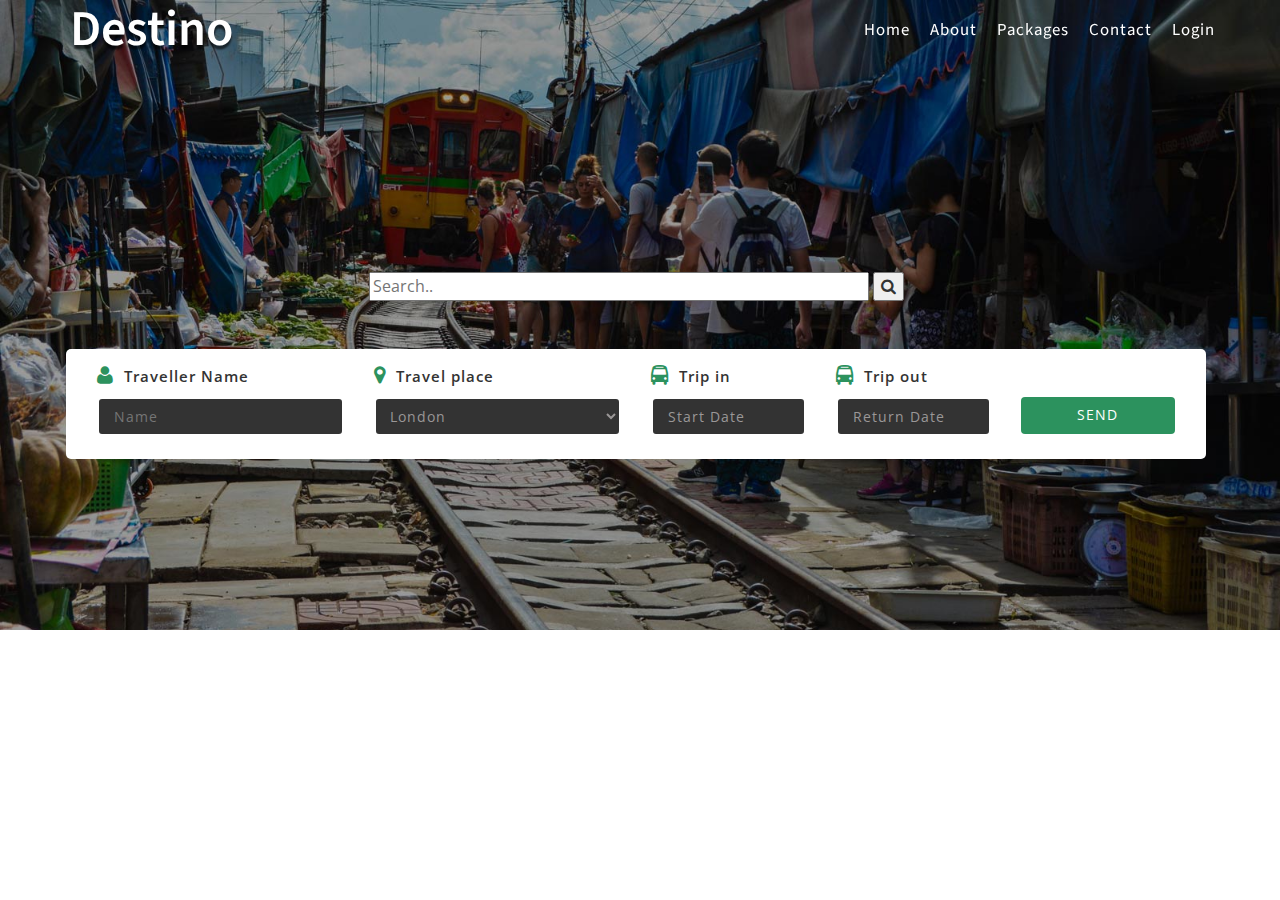
<file: web/header.html>
<!DOCTYPE html>
<html lang="en">
<head>
<title>Tourist a Travel Category Flat Bootstrap Responsive Website Template </title>
<!-- custom-theme -->
<meta name="viewport" content="width=device-width, initial-scale=1">
<meta http-equiv="Content-Type" content="text/html; charset=utf-8" />
<meta name="keywords" content="Tourist a Responsive web template, Bootstrap Web Templates, Flat Web Templates, Android Compatible web template,
Smartphone Compatible web template, free webdesigns for Nokia, Samsung, LG, SonyEricsson, Motorola web design" />
<script type="application/x-javascript"> addEventListener("load", function() { setTimeout(hideURLbar, 0); }, false);
		function hideURLbar(){ window.scrollTo(0,1); } </script>

<link href="css/bootstrap.css" rel="stylesheet" type="text/css" media="all" /><!-- bootstrap-css -->

<link href="css/owl.carousel.css" rel="stylesheet"><!-- Owl-carousel-CSS -->

<link href="css/popup-box.css" rel="stylesheet" type="text/css" media="all" /><!-- pop-up css -->

<link href="css/style.css" rel="stylesheet" type="text/css" media="all" />

<!-- banner css -->
<link rel="stylesheet" href="css/poposlides.css" type="text/css" media="all" />
<!-- //banner css -->

<!-- font-awesome-icons -->
<link rel="stylesheet" href="css/font-awesome.min.css" />
<!-- //font-awesome-icons -->

<!-- google fonts -->
<link href="//fonts.googleapis.com/css?family=Source+Sans+Pro:200,200i,300,300i,400,400i,600,600i,700,700i,900,900i&amp;subset=cyrillic,cyrillic-ext,greek,greek-ext,latin-ext,vietnamese" rel="stylesheet">
<link href="//fonts.googleapis.com/css?family=Open+Sans:300,300i,400,400i,600,600i,700,700i,800,800i&amp;subset=cyrillic,cyrillic-ext,greek,greek-ext,latin-ext,vietnamese" rel="stylesheet">
<!-- //google fonts -->

</head>

<body id="page-top" data-spy="scroll" data-target=".navbar-fixed-top">

<!--/main-header-->
<div class="demo-inner-content" id="home">
	<div class="main_agileits">
	<!--/banner-info-->
	<!-- header -->
		<div class="header-w3layouts">
			<!-- Navigation -->
			<nav class="navbar navbar-default navbar-fixed-top">
				<div class="container">
					<div class="navbar-header page-scroll">
						<button type="button" class="navbar-toggle" data-toggle="collapse" data-target=".navbar-ex1-collapse">
							<span class="sr-only">Tourist</span>
							<span class="icon-bar"></span>
							<span class="icon-bar"></span>
							<span class="icon-bar"></span>
						</button>
						<h1><a class="navbar-brand" href="index.html">Destino</a></h1>
					</div>
					<!-- Collect the nav links, forms, and other content for toggling -->
					<div class="collapse navbar-collapse navbar-ex1-collapse">
						<ul class="nav navbar-nav navbar-right cl-effect-15">
							<!-- Hidden li included to remove active class from about link when scrolled up past about section -->
							<li class="hidden"><a class="page-scroll" href="#page-top"></a>	</li>
							<li><a class="page-scroll scroll" href="#home">Home</a></li>
							<li><a class="page-scroll scroll" href="#about">About</a></li>
							<li><a class="page-scroll scroll" href="#packages">Packages</a></li>
							<!-- <li><a class="page-scroll scroll" href="#testimonials">Testimonials</a></li> -->
							<!-- <li><a class="page-scroll scroll" href="#stats">Stats</a></li> -->
							<li><a class="page-scroll scroll" href="#contact">Contact</a></li>
							<li><a class="page-scroll scroll" href="#login">Login</a></li>
						</ul>
					</div>
					<!-- /.navbar-collapse -->
				</div>
				<!-- /.container -->
			</nav>
		</div>
		<!-- //header -->

		<!-- banner info-->
		<div class="w3-banner-head-info">
				<div class="container">
				   <div class="banner-text">
				   <!-- <span class="fa fa-plane" aria-hidden="true"></span> -->
						<!-- <h2 class="editContent">Travel Tourist</h2>
						<p>Donec rutrum lacinia consequat. Nunc id dui vitae urna tincidunt varius.</p> -->
						<form action="/action_page.php">
							<input type="text" placeholder="Search.." name="search" style="width:500px;">
							<button type="submit"><i class="fa fa-search"></i></button>
						</form>
						<!-- images after the search tab -->
						<!-- <div class="row">
							<div class="col-md-1"><img src="images/hotel.png" height="70px" href=""></div>
							<div class="col-md-1"><img src="images/hotel.png" height="70px" href=""></div>
							<div class="col-md-1"><img src="images/hotel.png" height="70px" href=""></div>
							<div class="col-md-1"><img src="images/hotel.png" height="70px" href=""></div>
						</div>
						 --><!-- <input type="text" placeholder="Search.." style="border: 1px solid #ccc;"> -->
						<div class="book-form">
						   <form action="#" method="post">
								<div class="col-md-3 form-time-w3layouts editContent">
										<label class="editContent"><span class="fa fa-user" aria-hidden="true"></span> Traveller Name</label>
										<input type="text" placeholder="Name" required="">
								</div>
								<div class="col-md-3 form-date-w3-agileits editContent">
										<label class="editContent"><span class="fa fa-map-marker" aria-hidden="true"></span> Travel place</label>
										<select class="form-control">
											<option>London</option>
											<option>Paris</option>
											<option>India</option>
											<option>Japan</option>
											<option>America</option>
										</select>
								</div>
								<div class="col-md-2 form-left-agileits-w3layouts editContent">
										<label class="editContent"><span class="fa fa-bus" aria-hidden="true"></span> Trip in</label>
									<div class="agileits_w3layouts_main_gridl">
										<input class="date has Datepicker" id="datepicker" name="Text" type="text" value="Start Date" onfocus="this.value = '';" onblur="if (this.value == '') {this.value = '21/11/2017';}" required="">
									</div>
								</div>
								<div class="col-md-2 form-left-agileits-w3layouts editContent">
										<label class="editContent"><span class="fa fa-bus" aria-hidden="true"></span> Trip out</label>
									<div class="agileits_w3layouts_main_gridl">
										<input class="date has Datepicker" id="datepicker1" name="Text" type="text" value="Return Date" onfocus="this.value = '';" onblur="if (this.value == '') {this.value = '21/11/2017';}" required="">
									</div>
								</div>
								<div class="col-md-2 form-left-agileits-submit editContent">
									  <input type="submit" value="Send">
								</div>
								<div class="clearfix"></div>
							</form>
						</div>
					</div>
				</div>
		</div>
		<!-- //banner-info-->
		<div class="slides-box">
			<ul class="slides">
				<li style="background: url(images/s1.jpg) no-repeat;background-size:cover;"></li>
				<li style="background: url(images/s2.jpg) no-repeat;background-size:cover;"></li>
				<li style="background: url(images/s3.jpg) no-repeat;background-size:cover;"></li>
				<li style="background: url(images/s4.jpg) no-repeat;background-size:cover;"></li>
				<li style="background: url(images/s5.jpg) no-repeat;background-size:cover;"></li>
			</ul>
		</div>
		<!-- //banner  -->
	</div>
</div>
</file>
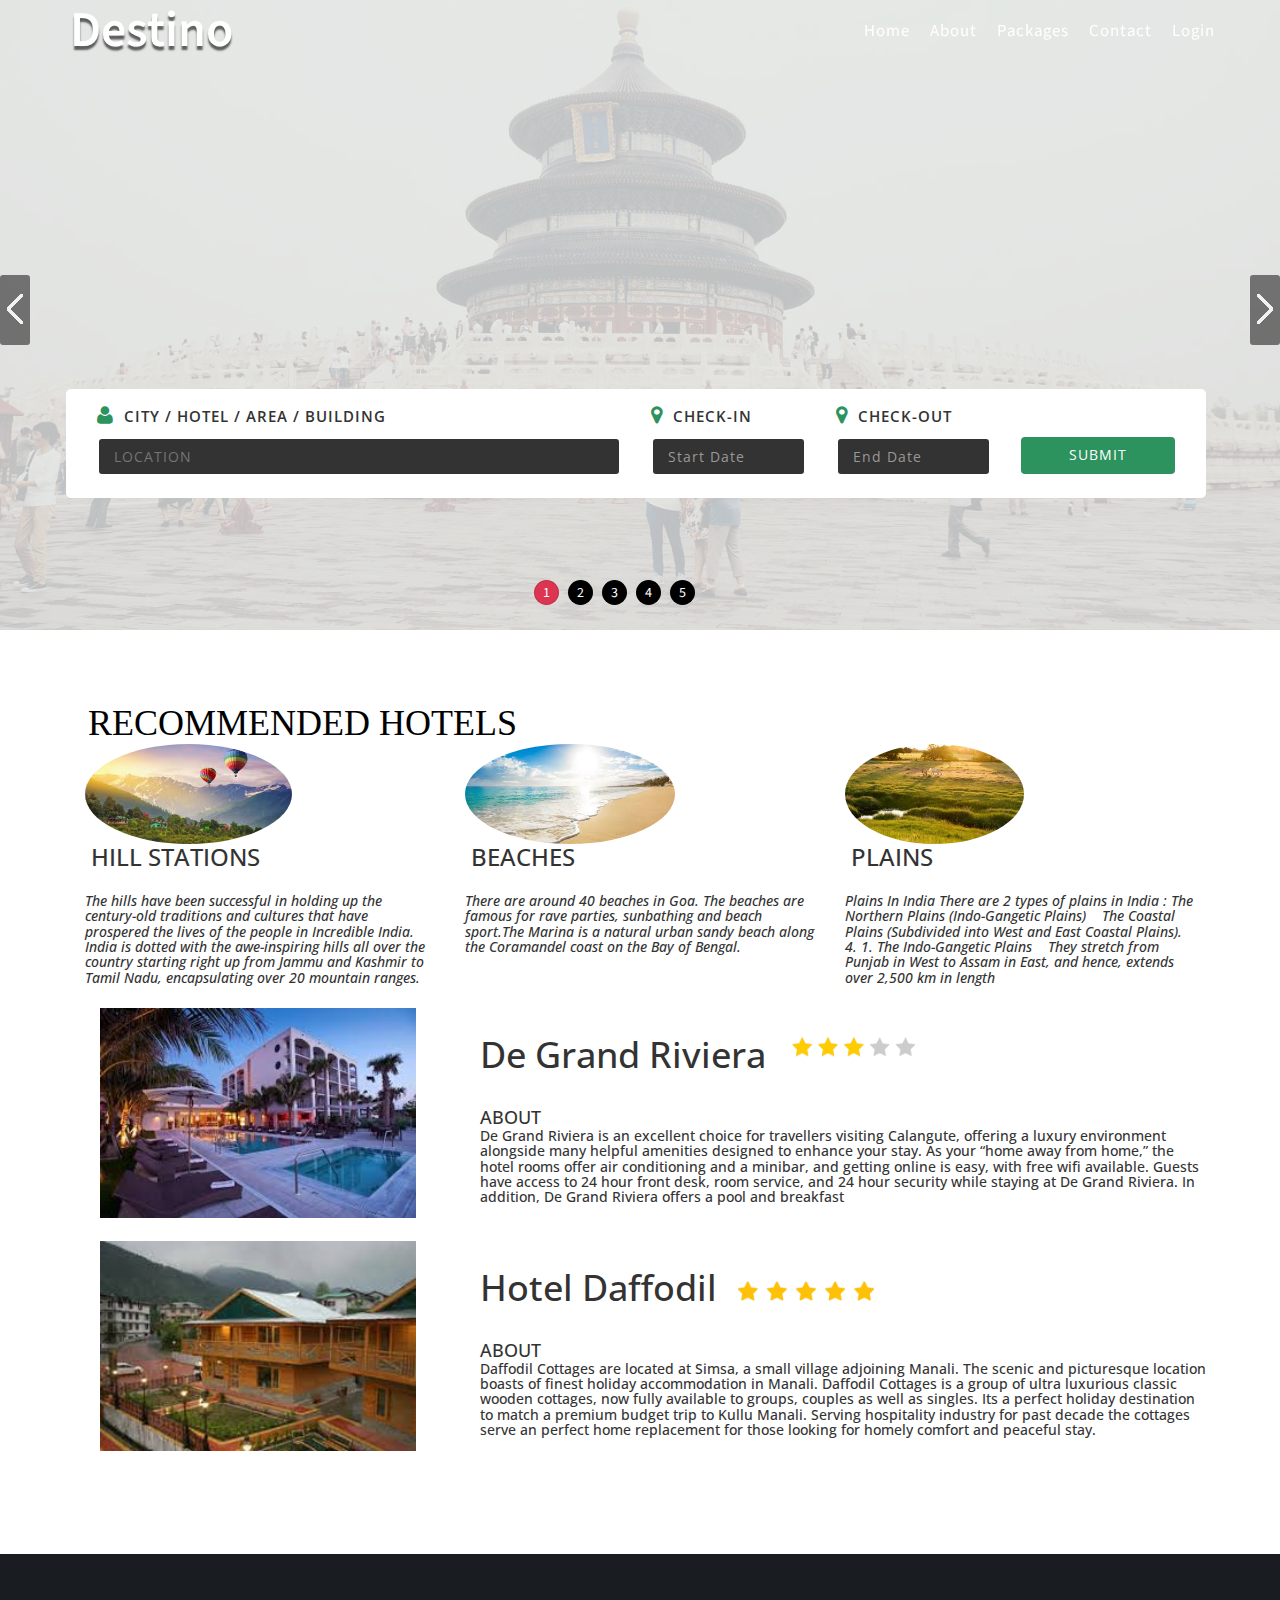
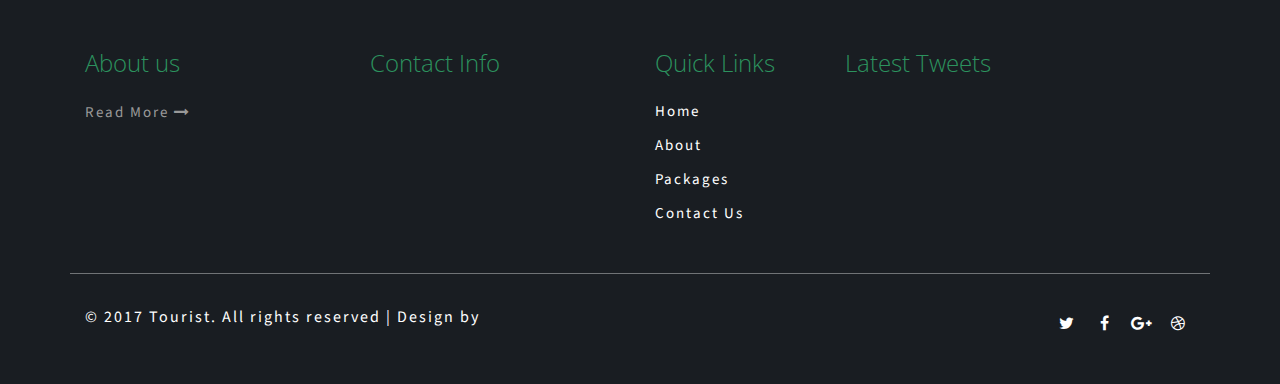
<file: web/hotels.html>
<!DOCTYPE html>
<html lang="en">
<head>
<title>Tourist a Travel Category Flat Bootstrap Responsive Website Template </title>
<!-- custom-theme -->
<meta name="viewport" content="width=device-width, initial-scale=1">
<meta http-equiv="Content-Type" content="text/html; charset=utf-8" />
<meta name="keywords" content="Tourist a Responsive web template, Bootstrap Web Templates, Flat Web Templates, Android Compatible web template,
Smartphone Compatible web template, free webdesigns for Nokia, Samsung, LG, SonyEricsson, Motorola web design" />
<script type="application/x-javascript"> addEventListener("load", function() { setTimeout(hideURLbar, 0); }, false);
		function hideURLbar(){ window.scrollTo(0,1); } </script>

<link href="css/bootstrap.css" rel="stylesheet" type="text/css" media="all" /><!-- bootstrap-css -->

<link href="css/owl.carousel.css" rel="stylesheet"><!-- Owl-carousel-CSS -->

<link href="css/popup-box.css" rel="stylesheet" type="text/css" media="all" /><!-- pop-up css -->

<link href="css/style.css" rel="stylesheet" type="text/css" media="all" />

<!-- banner css -->
<link rel="stylesheet" href="css/poposlides.css" type="text/css" media="all" />
<!-- //banner css -->

<!-- font-awesome-icons -->
<link rel="stylesheet" href="css/font-awesome.min.css" />
<!-- //font-awesome-icons -->

<!-- google fonts -->
<link href="//fonts.googleapis.com/css?family=Source+Sans+Pro:200,200i,300,300i,400,400i,600,600i,700,700i,900,900i&amp;subset=cyrillic,cyrillic-ext,greek,greek-ext,latin-ext,vietnamese" rel="stylesheet">
<link href="//fonts.googleapis.com/css?family=Open+Sans:300,300i,400,400i,600,600i,700,700i,800,800i&amp;subset=cyrillic,cyrillic-ext,greek,greek-ext,latin-ext,vietnamese" rel="stylesheet">
<!-- //google fonts -->

</head>

<body id="page-top" data-spy="scroll" data-target=".navbar-fixed-top">

<!--/main-header-->
<div class="demo-inner-content" id="home">
	<div class="main_agileits">
	<!--/banner-info-->
	<!-- header -->
		<div class="header-w3layouts">
			<!-- Navigation -->
			<nav class="navbar navbar-default navbar-fixed-top">
				<div class="container">
					<div class="navbar-header page-scroll">
						<button type="button" class="navbar-toggle" data-toggle="collapse" data-target=".navbar-ex1-collapse">
							<span class="sr-only">Tourist</span>
							<span class="icon-bar"></span>
							<span class="icon-bar"></span>
							<span class="icon-bar"></span>
						</button>
						<h1><a class="navbar-brand" href="index.html">Destino</a></h1>
					</div>
					<!-- Collect the nav links, forms, and other content for toggling -->
					<div class="collapse navbar-collapse navbar-ex1-collapse">
						<ul class="nav navbar-nav navbar-right cl-effect-15">
							<!-- Hidden li included to remove active class from about link when scrolled up past about section -->
							<li class="hidden"><a class="page-scroll" href="#page-top"></a>	</li>
							<li><a class="page-scroll scroll" href="index.html">Home</a></li>
							<li><a class="page-scroll scroll" href="#about">About</a></li>
							<li><a class="page-scroll scroll" href="#packages">Packages</a></li>
							<!-- <li><a class="page-scroll scroll" href="#testimonials">Testimonials</a></li> -->
							<!-- <li><a class="page-scroll scroll" href="#stats">Stats</a></li> -->
							<li><a class="page-scroll scroll" href="#contact">Contact</a></li>
							<li><a class="page-scroll scroll" href="#login">Login</a></li>
						</ul>
					</div>
					<!-- /.navbar-collapse -->
				</div>
				<!-- /.container -->
			</nav>
		</div>
		<!-- //header -->

		<!-- banner info-->
		<div class="w3-banner-head-info">
				<div class="container">
				   <div class="banner-text">

						<br><br><br>
						<div class="book-form">
						   <form action="#" method="post">
								<div class="col-md-6 form-time-w3layouts editContent">
										<label class="editContent"><span class="fa fa-user" aria-hidden="true"></span> CITY / HOTEL / AREA / BUILDING</label>
										<input type="text" placeholder="LOCATION" required="">
								</div>
								<div class="col-md-2 form-date-w3-agileits editContent">
										<label class="editContent"><span class="fa fa-map-marker" aria-hidden="true"></span> CHECK-IN </label>
										<div class="agileits_w3layouts_main_gridl">
										<input class="date has Datepicker" id="datepicker" name="Text" type="text" value="Start Date" onfocus="this.value = '';" onblur="if (this.value == '') {this.value = '21/11/2017';}" required="">
									</div>
								</div>
								<div class="col-md-2 form-left-agileits-w3layouts editContent">
										<label class="editContent"><span class="fa fa-map-marker" aria-hidden="true"></span> CHECK-OUT </label>
									<div class="agileits_w3layouts_main_gridl">
										<input class="date has Datepicker" id="datepicker" name="Text" type="text" value="End Date" onfocus="this.value = '';" onblur="if (this.value == '') {this.value = '21/11/2017';}" required="">
									</div>
								</div>
								<div class="col-md-2 form-date-w3-agileits editContent"> 
                                 <input type="submit" value="SUBMIT">
                                 
								</div>
								<div class="clearfix"></div>
							</form>
						</div>
					</div>
				</div>
		</div>
		<!-- //banner-info-->
		<div class="slides-box">
			<ul class="slides">
				<li style="background: url(images/s1.jpg) no-repeat;background-size:cover;"></li>
				<li style="background: url(images/s2.jpg) no-repeat;background-size:cover;"></li>
				<li style="background: url(images/s3.jpg) no-repeat;background-size:cover;"></li>
				<li style="background: url(images/s4.jpg) no-repeat;background-size:cover;"></li>
				<li style="background: url(images/s5.jpg) no-repeat;background-size:cover;"></li>
			</ul>
		</div>
		<!-- //banner  -->
	</div>
</div>
<!-- header ends here -->


<div>
<div class="book-form">
						   <form action="#" method="post">
								
								<div class="clearfix"></div>
							</form>
						</div>
</div>	


<div class="container">
	<div>
<h1>
	<font color="black" face = "Comic sans MS">&nbsp;&nbsp;RECOMMENDED HOTELS</font>
</h1>
				  
						  
						   	<div class="col-md-4 form-time-w3layouts editContent">
								<img src="images/hillStation.jpg" height="100px" style="border-radius: 50%"><br><h3 style="font-style: bold">&nbsp;HILL STATIONS</h3><br>
								<h5 style="font-style: oblique">The hills have been successful in holding up the century-old traditions and cultures that have prospered the lives of the people in Incredible India. India is dotted with the awe-inspiring hills all over the country starting right up from Jammu and Kashmir to Tamil Nadu, encapsulating over 20 mountain ranges.</h5> 	<br>
								</div>
								
								<div class="col-md-4 form-time-w3layouts editContent">
								<img src="images/beaches.jpg" height="100px" style="border-radius: 50%"><br><h3 style="font-style: bold">&nbsp;BEACHES</h3><br>
								<h5 style="font-style: oblique">There are around 40 beaches in Goa. The beaches are famous for rave parties, sunbathing and beach sport.The Marina is a natural urban sandy beach along the Coramandel coast on the Bay of Bengal.</h5> 	<br>
								</div>
								
								<div class="col-md-4 form-time-w3layouts editContent">
								<img src="images/plains.jpg" height="100px" style="border-radius: 50%"><br><h3 style="font-style: bold">&nbsp;PLAINS</h3><br>
								<h5 style="font-style: oblique">Plains In India There are 2 types of plains in India :  The Northern Plains (Indo-Gangetic Plains)  The Coastal Plains (Subdivided into West and East Coastal Plains). 4. 1. The Indo-Gangetic Plains  They stretch from Punjab in West to Assam in East, and hence, extends over 2,500 km in length</h5><br> </div>
								<div class="container">
							       <div class="col-md-4 form-time-w3layouts editContent">
                                   <img src="images/hotel1.jpg" height="210px"><br><br>
                                  
                                   </div>
								
								
								   <div class="col-md-8 form-date-w3-agileits editContent">
									<h1>De Grand Riviera<img src="images/star-rating.png" height="100px"></h1>
									<h4>ABOUT</h4>
								   <h5>De Grand Riviera is an excellent choice for travellers visiting Calangute, offering a luxury environment alongside many helpful amenities designed to enhance your stay. As your “home away from home,” the hotel rooms offer air conditioning and a minibar, and getting online is easy, with free wifi available. Guests have access to 24 hour front desk, room service, and 24 hour security while staying at De Grand Riviera. In addition, De Grand Riviera offers a pool and breakfast</h5>

								  </div>
								
								</div>

								<div class="container">
							       <div class="col-md-4 form-time-w3layouts editContent">
                                   <img src="images/hotel3.jpg" height="210px"><br><br>
                                  
                                   </div>
								
								
								  <div class="col-md-8 form-date-w3-agileits editContent">
									<h1>Hotel Daffodil<img src="images/rating5.jpg" height="100px"></h1>
									<h4>ABOUT</h4>
								   <h5>Daffodil Cottages are located at Simsa, a small village adjoining Manali. The scenic and picturesque location boasts of finest holiday accommodation in Manali. Daffodil Cottages is a group of ultra luxurious classic wooden cottages, now fully available to groups, couples as well as singles. Its a perfect holiday destination to match a premium budget trip to Kullu Manali. Serving hospitality industry for past decade the cottages serve an perfect home replacement for those looking for homely comfort and peaceful stay.</h5>

								  </div>
								
								</div>


								
						</div>
								
							
							
						</div>
					
				
<!-- <div>
	<div class="col-md-4 form-time-w3layouts editContent">
    
    <div class="col-md-4 form-time-w3layouts editContent">
    <img src="images/hotel1.jpg">
	</div>	
    <div class="col-md-4 form-time-w3layouts editContent">
    <h4>
	<font color="black" face = "Comic sans MS">Resort Terra Paraiso - A Beach Property</font>
    </h4>
	</div>	
    <div class="col-md-4 form-time-w3layouts editContent">
     hotels
	</div>	

	</div>	
    <div class="col-md-4 form-time-w3layouts editContent">
     hotels
	</div>	
    <div class="col-md-4 form-time-w3layouts editContent">
     hotels
	</div>	

</div> -->
</div>



<!--footer starts here -->
<div class="footer-agile">
	<!-- newsletter -->
		<div class="footer-top">
			<!-- <div class="agile-leftmk">
				<form action="#" method="post">
					<input type="email" placeholder="Enter Your Email Address" name="email" required="">
					<input type="submit" value="Subscribe">
					<div class="clearfix"></div>
				</form>
			</div> -->
		</div>
	<!-- //newsletter -->
		<div class="container">
			<div class="footer-btm-agileinfo">
				<div class="col-md-3 col-xs-3 footer-grid w3social">
					<h3>About us</h3>
					<!-- <p class="footer-p1">Lorem ipsum dolor sit amet, con sectetur adipiscing elit. Proin sed ligula
					ac metus finibus hendrerit sed at libero. Praesent reiciendis voluptatibus maiores alias.</p> -->
					<a href="#">read more <span class="fa fa-long-arrow-right"></span></a>
				</div>
				<div class="col-md-3 col-xs-3 footer-grid">
					<h3>Contact Info</h3>
					<!-- <ul>
						<li><i class="fa fa-phone"></i>+012 345 6789</li>
						<li><i class="fa fa-fax"></i>+987 654 3210</li>
						<li><i class="fa fa-map-marker"></i>Kmome St, NY 10002, Canada.</li>
						<li><i class="fa fa-envelope-o"></i><a href="mailto:example@mail.com">mail@example.com</a></li>
						<li><i class="fa fa-envelope-o"></i><a href="mailto:example@mail.com">mail1@example1.com</a></li>
					</ul> -->
				</div>
				<div class="col-md-2 col-xs-3 footer-grid w3social">
					<h3>Quick Links</h3>
					<ul>
						<li><a href="index.html">Home</a></li>
						<li><a href="#about" class="scroll">About</a></li>
						<li><a href="#packages" class="scroll">Packages</a></li>
						<!-- <li><a href="#testimonials" class="scroll">Happy Customers</a></li> -->
						<li><a href="#contact" class="scroll">Contact Us</a></li>
					</ul>
				</div>
				<div class="col-md-4 col-xs-3 footer-grid">
					<h3>Latest Tweets</h3>
					<!-- <ul class="tweet-agile">
					<li>
						<i class="fa fa-twitter-square" aria-hidden="true"></i>
						<p class="tweet-p1"><a href="mailto:support@company.com">@example</a> sit amet consectetur adipiscing. <a href="#">http://ax.by/zzzz</a></p>
						<p class="tweet-p2">Posted 3 days ago.</p>
					</li>
					<li>
						<i class="fa fa-twitter-square" aria-hidden="true"></i>
						<p class="tweet-p1"><a href="mailto:support@company.com">@example</a> sit amet consectetur adipiscing. <a href="#">http://cx.dy/zzzz</a></p>
						<p class="tweet-p2">Posted 3 days ago.</p>
					</li>
				</ul> -->
				</div>
				<div class="clearfix"> </div>
			</div>
			<div class="footer-agilem">
				<div class="col-sm-8 col-xs-9 copy-w3lsright">
					<p>© 2017 Tourist. All rights reserved | Design by</a></p>
				</div>
				<div class="col-sm-4 col-xs-3 social-w3licon">
					<a href="#" class="social-button twitter"><i class="fa fa-twitter"></i></a>
					<a href="#" class="social-button facebook"><i class="fa fa-facebook"></i></a>
					<a href="#" class="social-button google"><i class="fa fa-google-plus"></i></a>
					<a href="#" class="social-button dribbble"><i class="fa fa-dribbble"></i></a>
				</div>
				<div class="clearfix"></div>
			</div>
		</div>
</div>
<!-- //footer end here -->

<!-- popup signup form -->
	<div class="wthree_pop_up">
		<div id="small-dialog" class="mfp-hide agile_signup_form">
			<h2>BOOK OUR TRAVEL TOURIST</h2>
			<form action="#" method="post">

				<div class="form-control">
					<label class="header1">Traveller Name <span>:</span></label>
					<input type="text" id="firstname" name="firstname" placeholder="Full Name" title="Please enter your Full Name" required="">
				</div>

				<div class="form-control">
					<label class="editContent">Travel Location <span>:</span></label>
						<select class="form-control">
							<option>London</option>
							<option>Paris</option>
							<option>India</option>
							<option>Japan</option>
							<option>America</option>
						</select>
				</div>

				<div class="form-control">
					<label class="header1">Email Address <span>:</span></label>
					<input type="email" id="email" name="email" placeholder="mail@example.com" title="Please enter a valid email" required="">
				</div>

				<div class="form-control">
					<label class="header1">Phone Number <span>:</span></label>
					<input type="tel" id="tel" name="tel" placeholder="Phone number" title="Please enter a valid Phone number" required="">
				</div>

				<div class="form-control">
					<label class="editContent">Journey start date <span>:</span></label>
					<input class="date has Datepicker" id="datepicker" name="Text" type="text" value="Start Date" onfocus="this.value = '';" onblur="if (this.value == '') {this.value = '21/11/2017';}" required="">
				</div>

				<div class="form-control">
					<label class="editContent">Journey return date <span>:</span></label>
					<input class="date has Datepicker" id="datepicker" name="Text" type="text" value="Return Date" onfocus="this.value = '';" onblur="if (this.value == '') {this.value = '21/11/2017';}" required="">
				</div>

				<div class="form-control">
					<label class="editContent">No: of travellers <span>:</span></label>
						<select class="form-control">
							<option>1</option>
							<option>2</option>
							<option>3</option>
							<option>4</option>
							<option>5 or more</option>
						</select>
				</div>
				<div class="w3_submit">
					<input type="submit" class="register" value="Submit">
				</div>

			</form>
		</div>
	</div>
	

	<script type="text/javascript">
		window.onload = function () {
			document.getElementById("password1").onchange = validatePassword;
			document.getElementById("password2").onchange = validatePassword;
		}
		function validatePassword(){
			var pass2=document.getElementById("password2").value;
			var pass1=document.getElementById("password1").value;
			if(pass1!=pass2)
				document.getElementById("password2").setCustomValidity("Passwords Don't Match");
			else
				document.getElementById("password2").setCustomValidity('');
				//empty string means no validation error
		}
	</script>
<!-- //popup signup form -->

<!-- js -->
<script type="text/javascript" src="js/jquery-2.1.4.min.js"></script>
<!-- //js -->

<!-- Stats-Number-Scroller-Animation-JavaScript -->
<script src="js/waypoints.min.js"></script>
<script src="js/counterup.min.js"></script>
<script>
	jQuery(document).ready(function( $ ) {
		$('.counter').counterUp({
			delay: 10,
			time: 1000
		});
	});
</script>
<!-- //Stats-Number-Scroller-Animation-JavaScript -->

<!-- Calendar -->
<link rel="stylesheet" href="css/jquery-ui.css" />
	<script src="js/jquery-ui.js"></script>
	<script>
		$(function() {
			$( "#datepicker,#datepicker1" ).datepicker();
		});
	</script>
<!-- //Calendar -->

<!-- for banner js file-->
<script src="js/poposlides.js"></script>
	<script>
		$(".slides").poposlides();
	</script>
<!-- //for banner js file-->

<!-- pop-up-box -->
		<script src="js/jquery.magnific-popup.js" type="text/javascript"></script>
		<script>
			$(document).ready(function() {
				$('.popup-with-zoom-anim').magnificPopup({
					type: 'inline',
					fixedContentPos: false,
					fixedBgPos: true,
					overflowY: 'auto',
					closeBtnInside: true,
					preloader: false,
					midClick: true,
					removalDelay: 300,
					mainClass: 'my-mfp-zoom-in'
				});
			});
		</script>
<!--//pop-up-box -->



<!-- start-smoth-scrolling -->
<!-- <script src="js/SmoothScroll.min.js"></script>
 -->
<script type="text/javascript" src="js/move-top.js"></script>
	<script type="text/javascript" src="js/easing.js"></script>
	<script type="text/javascript">
		/*jQuery(document).ready(function ($) {
			$(".scroll").click(function (event) {
				event.preventDefault();
				$('html,body').animate({
					scrollTop: $(this.hash).offset().top
				}, 1000);
			});
		});*/
	</script>

	<!-- here stars scrolling icon -->
	<script type="text/javascript">
		$(document).ready(function() {
			/*
				var defaults = {
				containerID: 'toTop', // fading element id
				containerHoverID: 'toTopHover', // fading element hover id
				scrollSpeed: 1200,
				easingType: 'linear'
				};
			*/

			$().UItoTop({ easingType: 'easeOutQuart' });

			});
	</script>
<!-- //here ends scrolling icon -->

<!-- Scrolling Nav JavaScript -->
   <!--  <script src="js/scrolling-nav.js"></script> -->
<!-- //fixed-scroll-nav-js -->

<!-- for bootstrap working -->
	<script src="js/bootstrap.js"></script>
<!-- //for bootstrap working -->

</body>
</html>

<!--footer ends here -->
</file>
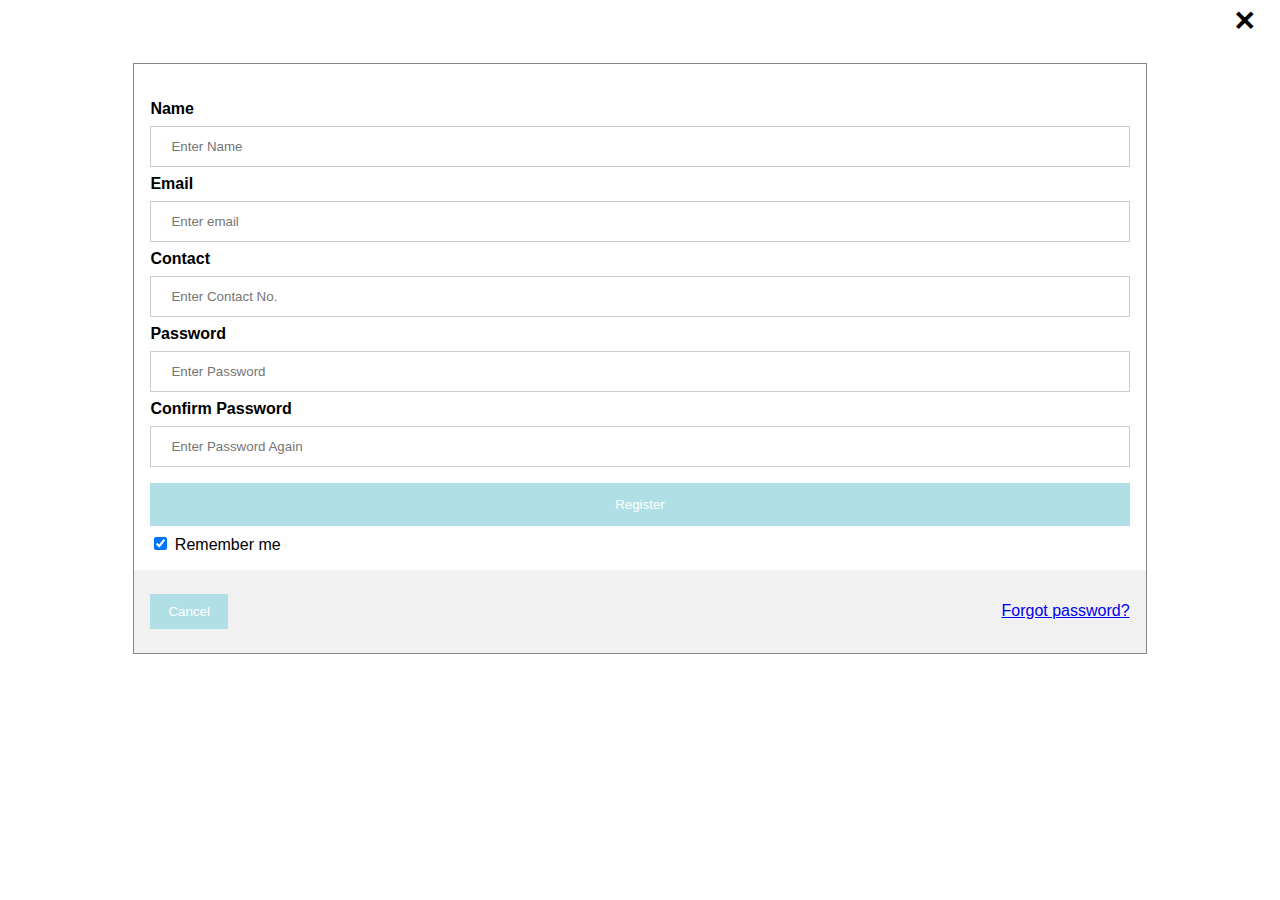
<file: web/Register.html>
<!DOCTYPE html>
<html>
<head>
<meta name="viewport" content="width=device-width, initial-scale=1">
<style>
body {font-family: Arial, Helvetica, sans-serif;}

/* Full-width input fields */
input[type=text], input[type=password] ,input[type=number] ,input[type=email]{
  width: 100%;
  padding: 12px 20px;
  margin: 8px 0;
  display: inline-block;
  border: 1px solid #ccc;
  box-sizing: border-box;
}

/* Set a style for all buttons */
button {
  background-color: powderblue;
  color: white;
  padding: 14px 20px;
  margin: 8px 0;
  border: none;
  cursor: pointer;
  width: 100%;
}

button:hover {
  opacity: 0.8;
}

/* Extra styles for the cancel button */
.cancelbtn {
  width: auto;
  padding: 10px 18px;
  background-color: powderblue;
}


.container {
  padding: 16px;
}

span.psw {
  float: right;
  padding-top: 16px;
}

/* The Modal (background) */
.modal {
  display: none; /* Hidden by default */
  position: fixed; /* Stay in place */
  z-index: 1; /* Sit on top */
  left: 0;
  top: 0;
  width: 100%; /* Full width */
  height: 100%; /* Full height */
  overflow: auto; /* Enable scroll if needed */
  background-color: rgb(0,0,0); /* Fallback color */
  background-color: rgba(0,0,0,0.4); /* Black w/ opacity */
  padding-top: 60px;
}

/* Modal Content/Box */
.modal-content {
  background-color: #fefefe;
  margin: 5% auto 15% auto; /* 5% from the top, 15% from the bottom and centered */
  border: 1px solid #888;
  width: 80%; /* Could be more or less, depending on screen size */
}

/* The Close Button (x) */
.close {
  position: absolute;
  right: 25px;
  top: 0;
  color: #000;
  font-size: 35px;
  font-weight: bold;
}

.close:hover,
.close:focus {
  color: red;
  cursor: pointer;
}

/* Add Zoom Animation */
.animate {
  -webkit-animation: animatezoom 0.6s;
  animation: animatezoom 0.6s
}

@-webkit-keyframes animatezoom {
  from {-webkit-transform: scale(0)}
  to {-webkit-transform: scale(1)}
}

@keyframes animatezoom {
  from {transform: scale(0)}
  to {transform: scale(1)}
}

/* Change styles for span and cancel button on extra small screens */
@media screen and (max-width: 300px) {
  span.psw {
     display: block;
     float: none;
  }
  .cancelbtn {
     width: 100%;
  }
}
</style>
</head>
<body>

<!-- <h2>Registration Form</h2>

<button onclick="document.getElementById('id01').style.display='block'" style="width:auto;">Register</button>

<div id="id01" class="modal"> -->

  <form name="TTRegister" class="modal-content animate" action="#">
    <div class="imgcontainer">
      <span onclick="document.getElementById('id01').style.display='none'" class="close" title="Close Modal">&times;</span>

    </div>

    <div class="container">
      <h2></h2>
      <label for="uname"><b>Name</b></label>
      <input type="text" placeholder="Enter Name" name="name" required><br>

      <label for="email"><b>Email</b></label>
      <input type="email" placeholder="Enter email" name="email" required> <br>

      <label for="contact"><b>Contact</b></label>
      <input type="text" placeholder="Enter Contact No." name="contact" pattern="[1-9]{1}[0-9]{9}" required><br>

      <label for="psw"><b>Password</b></label>
      <input type="password" placeholder="Enter Password" name="psw"  pattern="(?=.*[a-zA-Z0-9]).{8,15}" required><br>

      <label for="cpwd"><b>Confirm Password</b></label>
      <input type="password" placeholder="Enter Password Again" name="cpsw" required> <br>

      <button type="submit" onclick="validatepass()">Register</button>

      <label>
        <input type="checkbox" checked="checked" name="remember"> Remember me
      </label>
    </div>

    <div class="container" style="background-color:#f1f1f1">
      <button type="button" onclick="document.getElementById('id01').style.display='none'" class="cancelbtn">Cancel</button>
      <span class="psw"> <a href="#">Forgot password?</a></span>
    </div>
  </form>
</div>

<script>
// Get the modal
var modal = document.getElementById('id01');

// When the user clicks anywhere outside of the modal, close it
window.onclick = function(event) {
    if (event.target == modal) {
        modal.style.display = "none";
    }
}

function validatepass(){
var pass1=document.TTRegister.psw.value;
var pass2=document.TTRegister.cpsw.value;


if(pass1.localeCompare(pass2)!=0 ){
alert("Password not match");
return;
}
else{
}




}

</script>

</body>
</html>
</file>
<file: web/css/popup-box.css>
/* Styles for dialog window */
#small-dialog,#small-dialog2{
	background: #fff;
    text-align: left;
    max-width: 600px;
    padding: 2em;
    margin: 40px auto;
    position: relative;
}
#small-dialog-it,#small-dialog-in,#small-dialog-fr,#small-dialog-sh,#small-dialog-sf,#small-dialog-su,#small-dialog-me,#small-dialog-ch,#small-dialog-pi,#small-dialog-am {
	background: white;
	padding:0px;
	text-align: left;
	max-width: 450px;
	margin: 40px auto;
	position: relative;
	text-align:center;
}
a.play-icon.popup-with-zoom-anim img:hover {
	opacity: 0.5;
	transition:0.5s all;
	-webkit-transition:0.5s all;
	-o-transition:0.5s all;
	-moz-transition:0.5s all;
	-ms-transition:0.5s all;
}
.portfolio-items{
	text-align:center;
	margin:0 auto;
}
.portfolio-items img{
	width:100%;
}
.portfolio-items h4{
	margin:1em 0;
	font-size:25px;
	color:#a63d56;
}
.portfolio-items p{
	text-align:justify;
}
/**

/**
 * Fade-zoom animation for first dialog
 */

/* start state */
.my-mfp-zoom-in #small-dialog {
opacity: 0;
-webkit-transition: all 0.2s ease-in-out;
-moz-transition: all 0.2s ease-in-out;
-o-transition: all 0.2s ease-in-out;
transition: all 0.2s ease-in-out;
-webkit-transform: scale(0.8);
-moz-transform: scale(0.8);
-ms-transform: scale(0.8);
-o-transform: scale(0.8);
transform: scale(0.8);
}
/* animate in */
.my-mfp-zoom-in.mfp-ready #small-dialog {
opacity: 1;
-webkit-transform: scale(1);
-moz-transform: scale(1);
-ms-transform: scale(1);
-o-transform: scale(1);
transform: scale(1);
}
/* animate out */
.my-mfp-zoom-in.mfp-removing #small-dialog {
-webkit-transform: scale(0.8);
-moz-transform: scale(0.8);
-ms-transform: scale(0.8);
-o-transform: scale(0.8);
transform: scale(0.8);
opacity: 0;
}
/* Dark overlay, start state */
.my-mfp-zoom-in.mfp-bg {
opacity: 0;
-webkit-transition: opacity 0.3s ease-out;
-moz-transition: opacity 0.3s ease-out;
-o-transition: opacity 0.3s ease-out;
transition: opacity 0.3s ease-out;
}
/* animate in */
.my-mfp-zoom-in.mfp-ready.mfp-bg {
opacity: 0.8;
}
/* animate out */
.my-mfp-zoom-in.mfp-removing.mfp-bg {
opacity: 0;
}
/**
/* Magnific Popup CSS */
.mfp-bg {
  top: 0;
  left: 0;
  width: 100%;
  height: 100%;
  z-index: 1042;
  overflow: hidden;
  position: fixed;
  background: #0b0b0b;
  opacity: 0.8;
  filter: alpha(opacity=80); }

.mfp-wrap {
  top: 0;
  left: 0;
  width: 100%;
  height: 100%;
  z-index: 1043;
  position: fixed;
  outline: none !important;
  -webkit-backface-visibility: hidden; }

.mfp-container {
  text-align: center;
  position: absolute;
  width: 100%;
  height: 100%;
  left: 0;
  top: 0;
  padding: 0 8px;
  -webkit-box-sizing: border-box;
  -moz-box-sizing: border-box;
  box-sizing: border-box; }

.mfp-container:before {
  content: '';
  display: inline-block;
  height: 100%;
  vertical-align: middle; }

.mfp-align-top .mfp-container:before {
  display: none; }

.mfp-content {
  position: relative;
  display: inline-block;
  vertical-align: middle;
  margin: 0 auto;
  text-align: left;
  z-index: 1045; }

.mfp-inline-holder .mfp-content,
.mfp-ajax-holder .mfp-content {
  width: 100%;
  cursor: auto; }

.mfp-ajax-cur {
  cursor: progress; }

.mfp-zoom-out-cur,
.mfp-zoom-out-cur .mfp-image-holder .mfp-close {
  cursor: -moz-zoom-out;
  cursor: -webkit-zoom-out;
  cursor: zoom-out; }
.mfp-zoom {
  cursor: pointer;
  cursor: -webkit-zoom-in;
  cursor: -moz-zoom-in;
  cursor: zoom-in; }

.mfp-auto-cursor .mfp-content {
  cursor: auto; }

.mfp-close,
.mfp-arrow,
.mfp-preloader,
.mfp-counter {
  -webkit-user-select: none;
  -moz-user-select: none;
  user-select: none; }

.mfp-loading.mfp-figure {
  display: none; }

.mfp-hide {
  display: none !important; }
.mfp-content iframe{
	width:100%;
	min-height:500px;
}
.mfp-preloader {
  color: #cccccc;
  position: absolute;
  top: 50%;
  width: auto;
  text-align: center;
  margin-top: -0.8em;
  left: 8px;
  right: 8px;
  z-index: 1044; }

.mfp-preloader a {
  color: #cccccc; }

.mfp-preloader a:hover {
  color: white; }

.mfp-s-ready .mfp-preloader {
  display: none; }

.mfp-s-error .mfp-content {
  display: none; }

button.mfp-close,
button.mfp-arrow {
  overflow: visible;
  cursor: pointer;
  border: 0;
   background:#FFF;
  -webkit-appearance: none;
  display: block;
  padding: 0;
  z-index: 1046; }
button::-moz-focus-inner {
  padding: 0;
  border: 0; }

.mfp-close {
	width: 40px;
    height: 40px;
    line-height: 25px;
    position: absolute;
    right: -30px;
    top: -30px;
    text-decoration: none;
    text-align: center;
    padding: 0 0 18px 10px;
    color:#fff !important;
    font-style: normal;
    font-size: 32px;
    outline: none; 
 }
  .mfp-close:hover, .mfp-close:focus {
    opacity: 1; }

.mfp-close-btn-in .mfp-close {
	color: #333333;
    background: #49b681;
	border-radius: 25px;
  -webkit-border-radius: 25px;
  -moz-border-radius: 25px;
  -o-border-radius: 25px;
  -ms-border-radius: 25px;
  }

.mfp-image-holder .mfp-close,
.mfp-iframe-holder .mfp-close {
  color: white;
  right: -6px;
  text-align: right;
  padding-right: 6px;
  width: 100%; 
}
.login h3,.signup h3{
	margin:1em 0;
	color: #a63d56;
}
.login input[type="text"],.login input[type="password"]{
	width:90%;
	padding:5px;
	margin:3px 0;x
	border: 1px solid #a63d56;
	outline: none !important;
}
.signup input[type="text"]{
	width: 44.5%;
	padding: 5px;
	margin: 10px 0;
	outline: none;
	background: #EBEBEB;
	border: solid 1px #222;
}
.signup input.email[type="text"],.signup input[type="password"]{
	width: 90%;
	padding: 5px;
	margin: 10px 0;
	outline: none;
	background: #EBEBEB;
	border: solid 1px #222;
}
.login input[type="submit"],.signup input[type="submit"]{
	background: #347083;
	border: 0px;
	padding: 5px 10px;
	margin: 10px 10px;
	outline: none;
	font-size: 18px;
	color: #fff;
	text-transform: uppercase;
	width: 17%;	
	-webkit-appearance: none;
}
.login input[type="submit"]:hover,.signup input[type="submit"]:hover{
	background:#163035;
	-webkit-transition: all 0.5s ease-in-out;
	-moz-transition: all 0.5s ease-in-out;
	-o-transition: all 0.5s ease-in-out;
	transition: all 0.5s ease-in-out;
}
@media all and (max-width:1024px){
	#small-dialog, #small-dialog2 {
		max-width: 700px;
	}
}
@media (max-width: 1024px){
	#small-dialog, #small-dialog2 {
		max-width: 620px;
	}
}
@media (max-width: 736px){
	#small-dialog, #small-dialog2 {
		max-width: 550px;
	}
}
@media (max-width: 667px){
	#small-dialog, #small-dialog2 {
		max-width: 480px;
	}
}
@media all and (max-width:640px){
	#small-dialog, #small-dialog2 { 
		max-width: 420px; 
	}
}
@media all and (max-width:480px){
	.comments-area textarea{
		height:100px;
	}
	.login input[type="submit"], .signup input[type="submit"] {
		font-size: 14px;
		width: 20%;
	}
	.mfp-close {
		right: 0;
	}
	#small-dialog, #small-dialog2 {
		max-width: 320px;
	}	
}
@media all and (max-width:375px){
	#small-dialog, #small-dialog2 {
		padding: 1.5em;
	}
}
@media all and (max-width:320px){
	.comments-area span.label,.comments-area span.text-field{
		float:none;
		width:100%;
	}
	.comments-area span{
		padding-bottom:3px;
	}
	#small-dialog{
		padding:15px;
	}
	.comments-area input[type="text"], .comments-area textarea{
		width:92%;
	}
	.comments-area div{
		padding:2px 0;
	}
	.mfp-content iframe{
		width:100%;
		min-height:250px;
	}
	.login input[type="submit"], .signup input[type="submit"] {
		font-size: 12px;
		width: 29%;
	}
	.signup input[type="text"] {
		width: 90%;
	}
	.mfp-close {
		top: -40px;
	}
}
</file>
<file: web/css/style.css>
/*--
Author: W3layouts
Author URL: http://w3layouts.com
License: Creative Commons Attribution 3.0 Unported
License URL: http://creativecommons.org/licenses/by/3.0/
--*/
html, body{
    font-size: 100%;
	font-family: 'Open Sans', sans-serif;
	background:#ffffff;
	margin: 0;
}
p,ul li,ol li{
	margin:0;
	font-size:14px;
	font-family: 'Source Sans Pro', sans-serif;
}
h1,h2,h3,h4,h5,h6{
	margin:0;
}
ul,label{
	margin:0;
	padding:0;
}
body a:hover{
	text-decoration:none;
}
input[type="submit"],input[type="reset"],a,.w3l_banner_bottom_grid1 i,.w3layouts_more a i{
	-webkit-transition: 0.5s ease-in;
    -moz-transition: 0.5s ease-in;
    -ms-transition: 0.5s ease-in;
    -o-transition: 0.5s ease-in;
    transition:0.5s ease-in;
}
a:focus{
	outline:none;
}
/*--Banner stats here--*/
/*-- header --*/ 
h1 a.navbar-brand {
    font-size: 50px;
    font-weight: 600;
    color: #fff !important;
    padding: 0;
    height: inherit;
    margin: 10px 0;
    text-shadow: 0 4px 2px rgba(0,0,0,.6);
    font-family: 'Source Sans Pro', sans-serif;
}
.navbar > .container .navbar-brand, .navbar > .container-fluid .navbar-brand {
    margin-left: 0px;
}
nav.navbar.navbar-default.navbar-fixed-top {
    background:rgba(0, 0, 0, 0.35);
    background: transparent;
    border: none;
    padding: .6em 0;
	-webkit-transition:.5s all;
	-moz-transition:.5s all; 
	transition:.5s all;
}
.navbar-default .navbar-nav > li > a {
    color: #fff;
    font-size: 1.2em;
    font-weight: 400;
    letter-spacing: 1px;
}
.navbar-default .navbar-nav .open .dropdown-menu > li > a {
    color: #01bcfa !important;
    text-align: center !important;
}
.navbar-default .navbar-nav > .open > a, .navbar-default .navbar-nav > .open > a:hover, .navbar-default .navbar-nav > .open > a:focus {
    color: #fff;
    background-color: transparent;
}
.dropdown-menu > li > a {
    display: block;
    padding: 3px 20px;
    clear: both;
    color: #000;
    font-weight: normal;
    line-height: 1.42857143;
    white-space: nowrap;
    font-size: 1.1em;
    letter-spacing: 1px;
}
.dropdown-menu > .active > a, .dropdown-menu > .active > a:hover, .dropdown-menu > .active > a:focus {
    color: #2c925e;
    text-decoration: none;
    background-color: #fff;
    outline: 0;
}
.dropdown-menu > li > a:hover, .dropdown-menu > li > a:focus {
    color: #000;
    text-decoration: none;
    background-color: transparent;
}
.navbar-default .navbar-nav > .active > a, .navbar-default .navbar-nav > .active > a:hover, .navbar-default .navbar-nav > .active > a:focus {
    color: #2c925e;
    background-color: #fff;
}
.navbar-default .navbar-nav > li > a:hover, .navbar-default .navbar-nav > li > a:focus {
    color: #000;
    background-color: #fff;
}
nav.navbar.navbar-default.navbar-fixed-top.top-nav-collapse {
    padding: 1em 0;
    background: rgba(25, 25, 25, 0.85);
} 
.navbar-nav > li > a {
    padding: 10px;
}
/*-- //header --*/ 
/*-- banner-text--*/
.banner-text h2 {
    color: #fff;
    font-size: 50px;
    text-transform: uppercase;
    letter-spacing: 0px;
}
.banner-text {
    text-align: center;
    padding: 20em 0 0 0;
}
.banner-text  span.fa.fa-plane {
    font-size: 40px;
    color: #fff;
	margin-bottom: 20px;
    text-shadow: 0 4px 2px rgba(0,0,0,.6);
}
.banner-text h2 {
    color: #fff;
    text-transform: uppercase;
    font-weight: 900;
    font-size: 60px;
    letter-spacing: 2px;
    text-shadow: 0 4px 2px rgba(0,0,0,.6);
}
.banner-text p {
    color: #fff;
    font-size: 16px;
    letter-spacing: 2px;
    text-transform: capitalize;
    margin: 20px 0;
	text-shadow: 0 4px 2px rgba(0,0,0,.6);
}
/*-- banner-form--*/
.book-form   label {
    font-size:15px;
    color: #333;
    text-align: left;
    display: inline-block;
    float: left;
    font-weight: 600;
    margin-bottom: 10px;
    letter-spacing: 1px;
}
.book-form label span {
    font-size: 20px;
    margin-right: 5px;
    color: #2c925e;
}
.book-form input[type="text"],.book-form input[type="date"],.book-form input[type="text"],.book-form input[type="email"] {
    width: 100%;
    color: #9a9797;
    outline: none;
    font-size: 0.9em;
    line-height: 25px;
    padding: 5px 15px;
    letter-spacing: 1px;
    border: 2px solid #fff;
    -webkit-appearance: none;
    margin-bottom: 1em;
    background: #333;
    border-radius: 5px;
	font-family: 'Open Sans', sans-serif;
}
.book-form form input[type="submit"] {
    text-transform: capitalize;
    background: #2c925e;
    color: #FFFFFF;
    border-radius: 4px;
    padding: .6em 2em;
    border: none;
    font-size: 14px;
    outline: none;
    -webkit-transition: 0.5s all;
    -moz-transition: 0.5s all;
    -o-transition: 0.5s all;
    -ms-transition: 0.5s all;
    text-transform: uppercase;
    width: 100%;
    letter-spacing: 1px;
    margin-top: 2.3em;
    -webkit-appearance: none;
}
.book-form {
    background: none;
    background: rgba(12, 12, 12, 0.68);
    background: #fff;
    padding: 1em 1em 0.5em 1em;
    margin: 3em auto 0em;
    border-radius: 5px;
}
.book-form p {
    color: #fff;
    font-size: 24px;
    margin-bottom: .8em;
    letter-spacing: 5px;
    word-spacing: 7px;
    text-transform: uppercase;
}
.book-form select.form-control {
    outline: none;
    font-size: 0.9em;
    margin-bottom: 1em;
    padding: 7px 10px;
    letter-spacing: 1px;
    border-radius: 5px;
    width: 100%;
    line-height: 25px;
    background: #333;
    color: #9a9797;
    border: 2px solid #fff;
	box-shadow:none!important;
}
.form-date-w3-agileits.second-agile {
    width: 30%;
}
.form-date-w3-agileits.second-agile,.form-time-w3layouts.second-agile,.form-left-agileits-w3layouts.second-agile,.form-left-agileits-w3layouts.bottom-w3ls.second-agile {
 
    margin-right:0!important;
	    padding:0!important;
}
.form-left-agileits-w3layouts.bottom-w3ls {
    padding:0!important;
}
.book-form input[type=submit]:hover {
    background: #333;
    color: #fff;
}
.form-control {
    height: 39px;
}
/*-- //banner-form--*/

.baner-info{
   position: absolute;
    padding-top:4em;
    margin: 0 auto;
    text-align: center;
    width: 100%;
    top: 0;
}
.baner-info h3 {
       text-align: center;
    font-size: 3.5em;
    color: #fff;
    font-weight: 600;
    letter-spacing: 4px;
}
.baner-info h3 span {
	color:#fbcd13;
}
.baner-info h4{
    text-align: center;
    font-size: 1em;
       margin: 2em 0 2em 0;
    font-weight:500;
    letter-spacing: 10px;
    color: #ffcc33;
    padding: 15px 0;
}
.w3-banner-head-info {
    position: relative;
}
.w3-banner-head-info {
    position: absolute;
    z-index: 999;
    left: 14%;
}
.baner-info p {
	font-size: 1em;
    font-weight: 300;
    letter-spacing:2px;
    color: #fff;
    width: 32%;
    margin: 0 auto;
}
span.simply-word {
    font-size:18px;
    font-weight: 500;
    margin-left: 5px;
    text-transform: uppercase;
    color: #02a388;
}
.baner-info span img {
    margin: 1em auto 0;
    text-align: center;
}
.baner-w3l-agile-grids-bottom {
       margin: 0 auto;
    text-align: center;
    position: absolute;
    left: 12%;
    bottom: -62%;
    width: 80%;
}
.w3l-b-grid{
	float:left;
	width:32%;
}
.w3l-b-one{
      background:url(../images/b1.jpg) no-repeat 0px 0px;
    min-height:100px;
    background-size: cover;
    text-align: center;
	    transition: .5s ease-in;
    -webkit-transition: .5s ease-in;
    -moz-transition: .5s ease-in;
    -o-transition: .5s ease-in;
    -ms-transition: .5s ease-in;
	}
.w3l-b-grid .w3l-b-one:hover{
	  min-height:200px;
}
.main_agileits {
    position: relative;
}
ul.pagination {
    left: 48%!important;
    bottom: 0%!important;
}
.pagination>li:last-child>a, .pagination>li:last-child>span {
    border-radius: 50%;
}
.pagination > li:first-child > a, .pagination > li:first-child > span {
    border-radius: 50%;
}
.pagination>li>a, .pagination>li>span {
    color: #212121;
}
.pagination>li>a, .pagination>li>span {
    position: relative;
    float: left;
    padding: 6px 6px;
    border: 1px solid rgba(0, 0, 0, 0.12);
}
/*-- //banner-text--*/

/*-- about--*/
.w3-about h4.about-bottom-title {
    padding-top: 4em;
    padding-right: 2em;
    text-align: right;
    text-transform: capitalize;
    font-size: 1.8em;
    color: #ffffff;
}
.w3-about h5 {
    text-transform: uppercase;
    margin: 1em 0;
    color: #999;
    font-size: 1em;
    letter-spacing: 7px;
    text-align: left;
}
.about-top a.button {
    display: inline-block;
    background: #eb3751;
    padding: 0.5em 2em;
    font-size: 1em;
    margin: 1.5em 0 0;
    color: #fff;
    text-transform: uppercase;
    letter-spacing: 1px;
	font-family: 'Source Sans Pro', sans-serif;
}
span.glyphicon.glyphicon-play-circle {
    font-size: 3em;
    color: #2c925e;
    margin: 0 0 15px 0;
    cursor: pointer;
}
.modal-header iframe {
    width: 100%;
    height: 400px;
    border: none;
}
.w3-about p {
    margin: 0 auto;
    line-height: 26px;
    letter-spacing: 0.5px;
    font-size: 15px;
}
.about-agile a {
    display: inline-block;
    background: #eb3751;
    padding: 0.5em 3.5em;
    font-size: 1em;
    margin: 3em 0;
    color: #fff;
    text-transform: uppercase;
    letter-spacing: 1px;
}
.w3ls-about-grid {	
	padding:3em 2em;
	 width:29%;
    -webkit-box-shadow: 0px 1px 10px 1px #bababa;
    -moz-box-shadow: 0px 1px 10px 1px #bababa;
    -o-box-shadow: 0px 1px 10px 1px #bababa;
    -ms-box-shadow: 0px 1px 10px 1px #bababa;
    box-shadow: 0px 1px 10px 1px #bababa;
}
.agileinfo-about-grid {
    margin-top: 4em;
}
.w3ls-about-grid.about-2 {
    margin: 0 4em;
}
.w3ls-about-grid h6 {
    text-transform: uppercase;
    font-size: 1.2em;
    margin: 1em 0;
    letter-spacing: 4px;
    color: #eb3751;
    font-weight: 600;
}
.about-agile a:hover{
	background:#39cad3;
	color:#fff;
}
.services-grids.w3layouts-grids a {
    color: #eb3751;
    background: #fff;
    font-size: 1.5em;
    display: inline-block;
    margin: 1em 0 0 23em;
    padding: 0.3em 1em;
    text-transform: capitalize;
}
/*-- //about --*/
/*-- services --*/   
.w3ls-section.services {
    background: url(../images/service-bg.jpg) no-repeat center;
    padding-left: 2em;
    background-size: cover;
}
.services-agile-grids {
    text-align: center;
    background: #39cad3;
    padding: 3em 1em 2em;
    -webkit-transition: .5s all;
    -moz-transition: .5s all;
    -o-transition: .5s all;
    -ms-transition: .5s all;
    transition: .5s all;
}
.services-agile-grids span,.w3ls-about-grid span{
    font-size: 1.5em;
    color: #2c925e;
    -webkit-transition: .5s all;
    -moz-transition: .5s all;
    transition: .5s all;
	-webkit-transform: scale(1.5);
	-moz-transform: scale(1.5);
	-o-transform: scale(1.5);
	-ms-transform: scale(1.5);
    transform: scale(1.5);
}
.services-agile-grids h4 {
    font-size: 1.7em;
    color: #eb3751;
    margin: 0.8em 0;
	text-transform:capitalize;
	font-weight:400;
	-webkit-transition: .5s all;
	-moz-transition: .5s all;
	-o-transition: .5s all;
	-ms-transition: .5s all;
    transition: .5s all; 
}
.services-agile-grids p {
    width: 90%;
    margin: 0 auto;
	color:#fff;
	font-size:1em;
	line-height:2;
}
.services-agile-grids.services-grd-mdl1,.services-agile-grids.services-grd-mdl2 {
    border-left: 1px solid #dedede;
    border-right: 1px solid #dedede;
}
.services-agile-grids.services-grd-mdl1:before,.services-agile-grids.services-grd-mdl2:before  {
    content: '';
    width: 80px;
    height: 80px;
    background: #fff;
    display: block;
    position: absolute; 
    z-index: 999;
}
.services-agile-grids.services-grd-mdl1:before {
    bottom: -40px;
    left: -40px;
}
.services-agile-grids.services-grd-mdl2:before {
    top: -40px;
    right: -40px;
} 
.services-agile-grids:hover span,.w3ls-about-grid:hover span {
    color:#eb3751;
	-webkit-transform: scale(1);
	-moz-transform: scale(1);
	-o-transform: scale(1);
	-ms-transform: scale(1);
    transform: scale(1);
}
.services-agile-grids:hover h4 {
	-webkit-transform: scale(1.2);
	-moz-transform: scale(1.2);
	-o-transform: scale(1.2);
	-ms-transform: scale(1.2);
    transform: scale(1.2);
	color:#fff;
}
.services-agile-grids:nth-child(even) {
    margin-top: 15.65em;
}
.services1 {
	padding:0;
}
.services-agileinfo {
    padding-left: 1em;
}
.services-agile-grids.last {
    width: 14%;
    margin-top: 0;
}
/*-- //services --*/ 
/*-- packages --*/
.package1 img {
    width: 100%;
    border-radius: 5px;
}
.packages_grid2 {
    margin-top: 3em;
}
.package1 h4 {
    font-size: 17px;
    text-transform: uppercase;
    margin: 1em 0 .5em;
    color: #545454;
	letter-spacing: 1px;
    font-family: 'Source Sans Pro', sans-serif;
}
.package1 a {
    background: #2c925e;
    color: #fff;
    padding: 8px 20px;
    font-size: 15px;
    letter-spacing: 0px;
    border-radius: 2px;
	text-decoration: none;
}
.package1 a:hover{
    background: #333;
}

.package1 h5 {
    font-size: 17px;
    font-weight: 800;
    color: #db3552;
    margin-bottom: 1em;
    font-family: 'Source Sans Pro', sans-serif;
}
.packages_grid1,.packages_grid2{
	text-align:center;
}
/*-- //packages --*/

/*-- about botton stats --*/
.travel h3 {
    text-align: center;
    color: #fff;
    font-size: 30px;
    text-transform: capitalize;
    letter-spacing: 1px;
    line-height: 40px;
    margin-bottom: 15px;
    font-family: 'Source Sans Pro', sans-serif;
}

.travel p {
    text-align: center;
    color: #fff;
    font-size: 18px;
    text-transform: capitalize;
    letter-spacing: 1px;
    line-height: 28px;
    margin-bottom: 15px;
}
.travel h4 {
    font-size: 40px;
    color: #fff;
    text-align: center;
    text-transform: uppercase;
    font-weight: 600;
    letter-spacing: 4px;
    margin-bottom: 20px;
    font-family: 'Source Sans Pro', sans-serif;
}
.travel{
	background:url(../images/travel.jpg) no-repeat 0px 0px;
	background-size: cover;
	background-attachment: fixed;
}


/*-- //about botton stats --*/

/*-- contact --*/
.w3ls_map iframe {
	width: 100%;
	min-height: 300px;
}

.contact_wthreerow,
.agileits_mail_grid_right_grid:nth-child(2) {
	margin-top: 3em;
}

.w3l_contact_form {
	padding-right: 5em;
}

.contact_wthreerow h4 {
	font-size: 1.7em;
	color: #000000;
	margin-bottom: 1em;
    font-family: 'Source Sans Pro', sans-serif;
}

.w3l_contact_form input[type="text"],
.w3l_contact_form input[type="email"],
.w3l_contact_form textarea {
	outline: none;
	width: 100%;
	padding: .7em 1em;
	font-size: .9em;
	color: #888;
	border: none;
	border: 1px solid #777;
	background: none;
}

.w3l_contact_form input[type="email"] {
	margin: 1.5em 0;
}

.w3l_contact_form textarea {
	min-height: 120px;
	resize: none;
	margin: 1.5em 0;
}

.w3l_contact_form input[type="submit"] {
	outline: none;
	padding: .7em 4em;
	font-size: 1em;
	color: #fff;
	border: none;
	background: #2c925e;
	-webkit-transition: .5s all;
	-moz-transition: .5s all;
	transition: .5s all;
}

.w3l_contact_form input[type="submit"]:hover {
	background: #333;
	color: #fff;
}

ul.contact_info li {
    list-style-type: none;
    margin-top: 1.5em;
    letter-spacing: 1px;
    color: #5a5a5a;
    font-size: 1em;
}

ul.contact_info li span {
	color: #fff;
	background: #db3552;
	width:40px;
	height:40px;
	text-align: center;
	line-height: 40px;
	border-radius: 100%;
	-webkit-border-radius: 50%;
	-moz-border-radius: 50%;
	-o-border-radius: 50%;
	-ms-border-radius: 50%;
	margin-right: 1em;
	font-size: .9em;
}

ul.contact_info li a {
    color: #5a5a5a;
	text-decoration: none;
}

ul.contact_info li a:hover {
	color: #4CAF50;
}
.contact,.agile_testimonials,.packages,.w3-about,.travel {
    padding: 5em 0;
}
.agileits_mail_grid_right_grid p {
    font-size: 16px;
    letter-spacing: 1px;
    line-height: 28px;
    color: #333;
}
.w3-about h4 {
    text-transform: uppercase;
    margin: 0em 0 1em;
    color: #000;
    font-size: 1.4em;
    line-height: 32px;
    text-align: left;
    font-weight: 500;
}
.last h4 {
    text-align: center;
    text-transform: capitalize;
}

.about-top p {
    text-align: left;
}
.last p {
    text-align: center;
}
.middle-img img {
    width: 100%;
}
/*-- //contact --*/

/*-- stats --*/
.stats {
    background: url(../images/stats.jpg) no-repeat fixed;
    background-size: cover;
	padding: 5em 0;
}
.travel span.glyphicon.glyphicon-play-circle {
    margin-bottom: 0;
}
p.counter{
	font-size: 2.5em;
    color: #eee;
    font-weight: bold;
}
.agileinfo_stats_grid h3{
    font-size: 1.1em;
    color: #fff;
    font-weight: 100;
}
.w3_agileits_head1{
	color:#212121 !important;
}
.agileinfo_stats_grid {
    border: 2px solid #fff;
    border-radius: 50%;
    width: 140px;
    height: 140px;
    margin: 0 auto;
    text-align: center;
    padding: 1.5em 0;
}
.agileinfo_stats.mid-w3l-stat {
	position: relative;
}
.agileinfo_stats.mid-w3l-stat:after, .agileinfo_stats.mid-w3l-stat:after {
    content: '';
    background: #fff;
    height: 3px;
    width: 27%;
    position: absolute;
    top: 50%;
    left: -13%;
}
p.w3l-par-st {
    margin-top: 3em;
    color: #fff;
    text-align: left;
}
/*-- //stats --*/

/*-- testimonials --*/
h3.title {
    text-align: center;
    font-size: 45px;
    text-transform: capitalize;
    font-weight: 100;
    color: #444;
    margin-bottom: 1em;
}
.stats h3.title {
    color: #fff;
}
.test-grid i {
    width: 50px;
    height: 50px;
    line-height: 46px;
    border-width: 2px;
    border: 2px solid #db3552;
    -webkit-border-radius: 50%;
    -khtml-border-radius: 50%;
    -moz-border-radius: 50%;
    -ms-border-radius: 50%;
    -o-border-radius: 50%;
    border-radius: 50%;
    margin-bottom: 20px;
    color: #db3552;
    text-align: center;
}

.test-grid h4 {
    font-size: 1.2em;
    text-align: center;
    text-transform: uppercase;
    color: #333;
    font-weight: 600;
    letter-spacing: 3px;
    margin: 1em 0 0.2em;
    font-family: 'Source Sans Pro', sans-serif;
}

.test-grid p {
    font-size: 16px;
    line-height: 2em;
    letter-spacing: 1px;
    margin: 0 auto 1em;
    width: 75%;
}

.test-grid span {
    font-size: 0.9em;
    color: #484747;
    letter-spacing: 4px;
}

.wthree_head_section.test h3 {
    color: #111;
}

.test-grid1 {
    margin: 0 auto 1em;
    text-align: center;
    width: 20%;
}

.test-grid {
    text-align: center;
    padding: 2em;
    margin: 0 2em;
    border-top:1px solid #ddd;
    border-bottom:1px solid #bbb;
	-webkit-box-shadow: 0px 1px 10px 1px #bababa;
    -moz-box-shadow: 0px 1px 10px 1px #bababa;
    -o-box-shadow: 0px 1px 10px 1px #bababa;
    -ms-box-shadow: 0px 1px 10px 1px #bababa;
    box-shadow: 0px 1px 10px 1px #bababa;
}

.test-grid2 img {
    border-radius: 50%;
	-webkit-box-shadow: 0px 0px 16px 0px rgba(0,0,0,0.75);
	-moz-box-shadow: 0px 0px 16px 0px rgba(0,0,0,0.75);
	box-shadow: 0px 0px 16px 0px rgba(0,0,0,0.75);
}

.test-grid2_text {
    margin-left: 1em;
    text-align: left;
}
/*-- //testimonials --*/

/*-- newsletter --*/
.agile-leftmk {
    padding: 2em;
    position: absolute;
    top: -16%;
    z-index: 9;
    background: #fff;
    width: 48%;
    text-align: center;
    left: 25%;
	-webkit-box-shadow: 0px 0px 13px 0px rgba(0,0,0,0.75);
	-moz-box-shadow: 0px 0px 13px 0px rgba(0,0,0,0.75);
	box-shadow: 0px 0px 13px 0px rgba(0,0,0,0.75);
}
.footer-top input[type="email"] {
    display: inline-block;
    background: #2b2a2a;
    border: none;
    float: left;
    width: 80%;
    outline: none;
    padding: .7em 1em;
    font-size: 1em;
    color: #fff;
    letter-spacing: 1px;
}
.footer-top input[type="submit"] {
    outline: none;
    color: #FFFFFF;
    padding: .7em 0;
    font-size: 1em;
    float: left;
    width: 20%;
    background: #db3552;
    border: none;
    border-radius: 0px;
    -webkit-transition: 0.5s all;
    -moz-transition: 0.5s all;
    -o-transition: 0.5s all;
    -ms-transition: 0.5s all;
    transition: 0.5s all;
}
.footer-top input[type="submit"]:hover{
	background:#2c925e;
	-webkit-transition: 0.5s all;
    -moz-transition: 0.5s all;
    -o-transition: 0.5s all;
    -ms-transition: 0.5s all;
    transition: 0.5s all;
}
.footer-top {
    text-align: left;
}
.footer-top p {
    font-size: 1.5em;
    color: #000;
	margin:1em 0 2em;
}
h3.title-w3l-2 {
    font-size: 2.5em;
    letter-spacing: 1px;
    color: #03A9F4;
}
/*-- //newsletter --*/
/*-- footer start here --*/ 
.footer-agile {
    padding: 6em 0 3em;
    background: #191d22; 
	position: relative;
    margin-top: 5em;
}   
p.footer-p1 {
    font-size: 15px;
	letter-spacing: 1px;
    font-weight: normal;
    line-height: 30px;
    padding-bottom: 10px;
    color: #fff;
}
.footer-grid a{
	color:#999;
	text-transform: capitalize;
	letter-spacing: 2px;
	font-size: 15px;
	font-family: 'Source Sans Pro', sans-serif;
}
.footer-top-agileinfo{
	text-align:center;
} 
.footer-grid h3 {
    font-size: 1.5em;
    font-weight: 100;
    color: #2c925e;
    margin-bottom: 1em;
}
.footer-grid li {
    display: block;
    margin: .7em 0 0;
    font-size: 1em;
    letter-spacing: 1px;
}
ul.tweet-agile li:nth-child(1) {
    padding-bottom: 20px;
}
ul.tweet-agile li i.fa.fa-twitter-square {
    font-size: 35px;
    color: #fff;
    display: inline-block;
}
ul.tweet-agile li p.tweet-p1 {
    font-size: 15px;
    font-weight: normal;
    margin: -48px 0 10px 38px;
    line-height: 28px;
    color: #fff;
}
ul.tweet-agile li p.tweet-p2 {
    font-size: 14px;
    font-weight: normal;
    font-style: italic;
    color: #dcdcdc;
}
ul.tweet-agile li p.tweet-p1 a {
    text-decoration: none;
    color: #999;
    text-transform: none;
}
.footer-grid  li {
    color:#fff;
}
.footer-grid  li a{
    color:#fff;
}
.footer-grid li i {
    margin-right: 1em;
    font-size: .9em;
}
.footer-grid  li a:hover { 
    color: #ff6b6b;
} 
.footer-grid  p { 
    color: #fff;
} 
.footer-grid p.w3l-para-mk {
    margin-top: 1.5em;
}
.footer-agilem {
    padding-top: 2em;
    border-top: 1px solid rgba(255, 255, 255, 0.38);
    margin-top: 3em;
}
.social-w3licon {
    text-align: right;
}
.copy-w3lsright p {
    color: #fff;
    letter-spacing: 2px;
    font-size: 1em;
}
.copy-w3lsright p a{ 
    color: #2c925e;
	text-decoration:none;
	-webkit-transition:.5s all;
	-moz-transition:.5s all;
	transition:.5s all;
}
.copy-w3lsright p a:hover{ 
    color: #fff; 
}
/*-- social-icons --*/
.social-w3licon a {
    font-size: 1em;
    color: #fff;
    margin: 0 0.1em;
    display: inline-block;
    -webkit-transition: .5s all;
    -moz-transition: .5s all;
    transition: .5s all;
    width: 30px;
    height: 30px;
    line-height: 2.1em;
    border: 1px dashed transparent;
    text-align: center;
}
.social-w3licon a:hover {
	border-color: #fff;
	-webkit-border-radius: 50%;
	-moz-border-radius: 50%; 
    border-radius: 50%;
}
/*-- //social-icons --*/ 
/*-- //footer end here --*/
 /* popup signup form styling */
.agile_signup_form h2 {
    text-align: center;
    font-size: 2em;
    margin-bottom: 1em;
    color: #212121;
    position: relative;
    padding-bottom: 0em;
}
.form-control label {
    font-size: 1em;
    color: #212121;
    width: 40%;
    display: inline-block;
}

input#firstname, input#lastname, input#email, input#password1,.form-control input#datepicker, input#tel ,select.form-control{
    padding: 12px 10px;
    font-size: 14px;
    width: 54%;
    border: none;
    border: 1px solid #dadada;
    color: #777;
    text-align: justify;
    outline: none;
    letter-spacing: 1px;
    font-weight: normal;
    background-color: transparent;
}
.agile_signup_form select.form-control {
    display: initial;
    margin-top: 0;
    color: #777;
}
.form-control {
    padding: 0px 12px;
}
input[type="submit"], a {
    transition: .5s ease-in;
    -webkit-transition: .5s ease-in;
    -moz-transition: .5s ease-in;
    -o-transition: .5s ease-in;
    -ms-transition: .5s ease-in;
	    border-radius: 3px;
		-webkit-border-radius: 3px;
		-o-border-radius: 3px;
}
.register {
    background-color: #db3552;
    width: 100%;
    padding: 10px 0px;
    border: none;
    margin-top: 20px;
    cursor: pointer;
    color: #fff;
    outline: none;
    font-size: 15px;
    font-weight: normal;
    text-transform: capitalize;
    letter-spacing: 1px;
}
.w3_submit {
    margin: 0 auto;
    width: 30%;
}
.register:hover {
    background-color: #2c925e;
}
.form-control {
    position: relative;
    margin-top: 1em;
}
.form-control {
    height: auto;
    border: none;
    box-shadow: none;
}
.form-control label span {
    position: absolute;
    left: 32%;
}

/* //popup signup form styling */

/*-- slider-up-arrow --*/
#toTop {
	display: none;
	text-decoration: none;
	position: fixed;
	bottom: 3%;
	right: 3%;
	overflow: hidden;
	width: 32px;
	height: 32px;
	border: none;
	text-indent: 100%;
	background: url("../images/move-up.png") no-repeat 0px 0px;
}
#toTopHover {
	width: 32px;
	height: 32px;
	display: block;
	overflow: hidden;
	float: right;
	opacity: 0;
	-moz-opacity: 0;
	filter: alpha(opacity=0);
}
/*-- //slider-up-arrow --*/

/* Responsive design */
@media(max-width:1440px){
	.w3-banner-head-info {
		left: 10%;
	}
	.banner-text {
		padding: 18em 0 0 0;
	}
}
@media(max-width:1366px){
	.w3-banner-head-info {
		left: 6%;
	}
}
@media(max-width:1280px){
	.banner-text h2 {
		font-size: 50px;
	}
	.banner-text p {
		margin: 0px 0;
	}
	.banner-text {
		padding: 17em 0 0 0;
	}
	.w3-banner-head-info {
		left: 4%;
	}
	.travel h3 {
		font-size: 28px;
	}
}
@media(max-width:1080px){
	.book-form {
		margin: 1em auto 0em;
	}
	.w3-about p {
		letter-spacing: 1px;
	}
	.w3-banner-head-info {
		left: 5%;
	}
	.form-date-w3-agileits, .form-time-w3layouts, .form-left-agileits-w3layouts {
		padding: 0px 5px;
	}
	.w3-about h4 {
		font-size: 1.2em;
	}
	span.glyphicon.glyphicon-play-circle {
		font-size: 2em;
	}
	.w3ls-about-grid.about-2 {
		margin: 0 2em;
	}
	.w3ls-about-grid {
		padding: 2em 2em;
		width: 30%;
	}
	.package1 h4 {
		font-size: 16px;
	}
	.test-grid1 {
		width: 30%;
	}
	.test-grid p {
		width: 90%;
	}
	ul.contact_info li span {
		margin-right: .5em;
	}
	.footer-grid a {
		letter-spacing: 1px;
	}
	.agile-leftmk {
		width: 55%;
		left: 22%;
	}
	h3.title {
		font-size: 40px;
	}
	.banner-text h2 {
		font-size: 45px;
	}
}
@media(max-width:1024px){
	.w3-banner-head-info {
		left: 2%;
	}
	.contact, .agile_testimonials, .packages, .w3-about, .travel,.stats {
		padding: 4em 0;
	}
	.travel h3 {
		font-size: 25px;
	}
}
@media(max-width:991px){
	.form-date-w3-agileits, .form-time-w3layouts, .form-left-agileits-w3layouts,.form-left-agileits-submit {
		width: 20%;
		float: left;
	}
	.book-form label span {
		font-size: 16px;
	}
	.book-form label {
		font-size: 14px;
		letter-spacing: 0px;
	}
	.w3-banner-head-info {
		left: 11%;
	}
	.about-top,.middle-img {
		width: 50%;
		float: left;
	}
	.last{
		width: 100%;
		float: left;
		margin-top: 4em;
	}
	.w3ls-about-grid.about-2 {
			margin: 0 1em;
	}
	.w3ls-about-grid {
		padding: 1.5em 1em;
		width: 31.7%;
	}
	.w3ls-about-grid h6 {
		font-size: 1.1em;
		letter-spacing: 3px;
	}
	.services-agile-grids span, .w3ls-about-grid span {
		font-size: 1.2em;
	}
	.travel h3 {
		font-size: 23px;
	}
	.col-md-3.package1 {
		width: 50%;
		float: left;
	}
	.col-md-6.package1 {
		width:100%;
		float: left;
	}
	.packages_grid1 .col-md-3.package1 {
		margin-bottom: 3em;
	}
	.packages_grid2 .col-md-3.package1 {
		margin-top: 3em;
	}
	.test-grid1 {
		width: 50%;
	}	
	.test-grid {
		padding: 2em 1em;
		margin: 0 0em;
	}
	.agileinfo_stats {
		width: 25%;
		float: left;
	}
	.agileinfo_stats_grid {
		width: 135px;
		height: 135px;
	}
	.w3l_contact_form {
		padding-right: 0em;
		width: 50%;
		float: left;
	}
	.agileits_w3layouts_contact_gridl {
		width: 50%;
		float: left;
	}
	.footer-grid {
		width: 50%;
		float: left;
	}
	.footer-grid:nth-child(1),.footer-grid:nth-child(2){
		margin-bottom: 4em;
	}
	.agile-leftmk {
		width: 60%;
		left: 18%;
		top: -6%;
	}
	.footer-agile {
		margin-top: 2em;
	}
	.copy-w3lsright p {
		letter-spacing: 1px;
	}
	.w3-about p {
		letter-spacing: 0px;
	}
}
@media(max-width: 900px){
	.w3-banner-head-info {
		left: 8%;
	}
}
@media(max-width: 800px){
	.banner-text h2 {
		font-size: 35px;
	}
	.banner-text {
		padding: 13em 0 0 0;
	}
	.w3-banner-head-info {
		left: 2%;
	}
	.banner-text span.fa.fa-plane {
		font-size: 35px;
		margin-bottom: 15px;
	}
	.contact_wthreerow h4 {
		font-size: 1.5em;
	}
	.agile_signup_form h2 {
		font-size: 1.8em;
	}
	.footer-top input[type="email"]{
		font-size: .9em;
		width:75%;
	}
	.footer-top input[type="submit"] {
		font-size: .9em;
		width:25%;
	}
}
@media(max-width:768px){
	.w3-banner-head-info {
		left: 0%;
	}
	.banner-text p {
		font-size: 15px;
		letter-spacing: 1px;
	}
	.travel h4 {
		font-size: 35px;
		letter-spacing: 2px;
	}
	.travel h3 {
		font-size: 20px;
		margin-bottom: 0px;
	}
	.contact, .agile_testimonials, .packages, .w3-about, .travel, .stats {
		padding: 3em 0;
	}
}
@media(max-width:767px){
	.navbar-default .navbar-toggle .icon-bar {
		background-color: #FFF;
	}
	.navbar-default .navbar-toggle {
		border-color: #fff;
	}
	.navbar-toggle {
		border-radius: 0px;
	}
	.navbar-default .navbar-toggle:hover, .navbar-default .navbar-toggle:focus {
		background-color: #eb3751;
	}
	.navbar-default .navbar-collapse, .navbar-default .navbar-form {
		border-color: #e7e7e7;
		background: #000;
	}
	.nav > li {
		width: 30%;
		margin: 0 auto;
		text-align: center;
	}
	h1 {
		margin-left: 15px;
	}
	h1 a.navbar-brand {
		font-size: 45px;
	}
	.agile-leftmk {
		width: 75%;
		left: 13%;
		top: -8%;
		padding: 1.5em;
	}
}
@media(max-width: 736px){
	.book-form label span {
		font-size: 15px;
		margin-right: 2px;
	}
	.book-form input[type="text"], .book-form input[type="date"], .book-form input[type="text"], .book-form input[type="email"]{
		letter-spacing: 0px;
	}
	p.counter {
		font-size: 2.3em;
	}
	.agileinfo_stats_grid {
		width: 128px;
		height: 128px;
	}
	.agile_signup_form h2 {
		font-size: 1.5em;
	}
}
@media(max-width: 667px){
	.book-form {
		padding: 1em 0em 0.5em .5em;
	}
	.book-form label span {
		font-size: 14px;
		margin-right: 1px;
	}
	.book-form label {
		font-size: 13px;
		letter-spacing: 0px;
	}
	.book-form form input[type="submit"] {
		margin-top: 2em;
	}
	h3.title {
		font-size: 35px;
	}
	.w3ls-about-grid {
		padding: 1.5em 1em;
		width: 100%;
		float: none;
	}
	.w3ls-about-grid.about-2 {
		margin: 1em 0em;
	}
	.travel h3 {
		line-height: 30px;
	}
	.owl-pagination {
		left: 44%;
	}
	.agileinfo_stats.mid-w3l-stat:after, .agileinfo_stats.mid-w3l-stat:after {
		width: 20%;
		top: 50%;
		left: -9%;
	}
	.w3l_contact_form {
		width: 100%;
		float: none;
	}
	.agileits_w3layouts_contact_gridl {
		width: 100%;
		float: none;
		margin: 3em 0 0;
	}
	.footer-grid:nth-child(2) {
		margin-bottom: 6em;
	}
	.social-w3licon a {
		width: 24px;
		height: 30px;
	}
	.footer-agile {
		padding: 5em 0 2em;
	}
	.footer-grid:nth-child(1), .footer-grid:nth-child(2) {
		margin-bottom: 1em;
	}
	.footer-grid:nth-child(2) {
		margin-bottom: 4em;
	}
	input#firstname, input#lastname, input#email, input#password1, .form-control input#datepicker, input#tel, select.form-control {
		font-size: 13px;
	}
}
@media(max-width:640px){
	.about-top{
		width: 100%;
		float: none;
	}
	.middle-img {
		width: 50%;
		float: none;
		margin-top: 2em;
	}
	.form-control label {
		width: 100%;
	}
	.form-control label span {
		position: absolute;
		left: 45%;
	}
	input#firstname, input#lastname, input#email, input#password1, .form-control input#datepicker, input#tel, select.form-control {
		width: 100%;
	}
	.last {
		margin-top: 3em;
	}
	p.counter {
		font-size: 2em;
	}
	.agileinfo_stats_grid {
		width: 120px;
		height: 120px;
	}
	.copy-w3lsright {
		width: 100%;
		float: none;
		text-align: center;
		margin-bottom: 1em;
	}
	.social-w3licon {
		width: 100%;
		float: none;
		text-align: center;
	}
	.form-date-w3-agileits, .form-time-w3layouts, .form-left-agileits-w3layouts, .form-left-agileits-submit {
		width: 25%;
		float: left;
	}
	.book-form form input[type="submit"] {
		margin-top: 0em;
	}
	.form-left-agileits-submit {
		width: 25%;
		float: none;
		margin: 0 auto;
	}
	.banner-text {
		padding: 10em 0 0 0;
	}
}
@media(max-width: 600px){
	.travel p {
		font-size: 15px;
	}
	.travel h3 {
		line-height: 30px;
		margin: 0 3em;
	}
	.travel h4 {
		font-size: 30px;
		letter-spacing: 1px;
	}
	.agileinfo_stats_grid {
		width: 110px;
		height: 110px;
		padding: 1em 0;
	}
	.w3ls_map iframe {
		min-height: 250px;
	}
}
@media(max-width:568px){
	h3.title {
		font-size: 30px;
	}
	.test-grid p {
		width: 95%;
		font-size: 15px;
	}
	p.counter {
		font-size: 1.8em;
	}
	.agileinfo_stats_grid {
		width: 105px;
		height: 105px;
	}
	.footer-top input[type="email"] {
		width: 70%;
		font-size: .9em;
	}
	.footer-top input[type="submit"] {
		padding: .55em 0;
		font-size: 1em;
		width: 30%;
	}
	.w3-about h4 {
		font-size: 1.1em;
	}
	.middle-img {
		width: 70%;
	}
	.banner-text h2 {
		font-size: 30px;
	}
}
@media(max-width: 480px){
	.travel h3 {
		margin: 0 1em;
	}
	.agileinfo_stats {
		width: 50%;
		float: left;
	}
	.agileinfo_stats:nth-child(1),.agileinfo_stats:nth-child(2) {
		margin-bottom: 1em;
	}
	.agileinfo_stats.mid-w3l-stat:after, .agileinfo_stats.mid-w3l-stat:after {
		display: none;
	}
	.col-md-3.package1 {
		width: 100%;
		float: none;
	}
	.footer-grid:nth-child(2) {
		margin-bottom: 3em;
	}
	.footer-grid:nth-child(1) {
		margin-bottom: 3em;
	}
	.footer-grid:nth-child(3) {
		margin-bottom: 3em;
	}
	.footer-grid:nth-child(4) {
		margin-bottom: 0em;
	}
	.footer-grid {
		width: 100%;
		float: left;
	}
	.footer-grid h3 {
		font-size: 1.3em;
	}
	.agile-leftmk {
		width: 85%;
		left: 8%;
		top: -5%;
		padding: 1.5em;
	}
	.test-grid1 {
		width: 70%;
	}
	.form-date-w3-agileits, .form-time-w3layouts, .form-left-agileits-w3layouts, .form-left-agileits-submit {
		width: 98%;
		float: none;
	}
	h1 a.navbar-brand {
		font-size: 43px;
	}
	.banner-text {
		padding: 10em 1em 0;
	}
	div#about {
		margin-top: 12em;
	}
	.book-form {
    padding: 1em 0em 1em .5em;
		-webkit-box-shadow: 0px 1px 10px 1px #bababa;
		-moz-box-shadow: 0px 1px 10px 1px #bababa;
		-o-box-shadow: 0px 1px 10px 1px #bababa;
		-ms-box-shadow: 0px 1px 10px 1px #bababa;
		box-shadow: 0px 1px 10px 1px #bababa;
	}
	.form-left-agileits-submit {
		margin: 10px auto 0;
		padding-left: 5px;
	}
}
@media(max-width:414px){
	h1 a.navbar-brand {
		font-size: 40px;
	}
	.travel h3 {
		margin: 0 0em;
	}
	.w3-about h5 {
		margin: .5em 0;
		font-size: .9em;
		letter-spacing: 5px;
	}
	.w3-about h4 {
		font-size: 1em;
	}
	.about-top a.button {
		padding: 0.5em 1.5em;
		font-size: .9em;
	}
	.agile-leftmk {
		width: 90%;
		left: 5%;
		top: -3%;
		padding: 1em;
	}
}
@media(max-width:384px){
	.middle-img {
		width: 100%;
	}
	.travel h3 {
		font-size: 18px;
	}
	.travel h4 {
		font-size: 26px;
	}
	.travel p {
		font-size: 14px;
	}
	.test-grid p {
		width: 100%;
		font-size: 15px;
	}
	.test-grid h4 {
		font-size: 1em;
	}
	.banner-text h2 {
		font-size: 25px;
		letter-spacing: 1px;
		font-weight: 700;
	}
	.banner-text p {
		font-size: 14px;
		letter-spacing: 1px;
		margin-top: 15px;
	}
	div#about {
		margin-top: 10em;
	}
	.agile_signup_form h2 {
		font-size: 1.3em;
	}
	.form-control label {
		font-size: .9em;
	}
}
@media(max-width:375px){
	.nav > li {
		width: 40%;
	}
	.footer-top input[type="email"] {
		width: 70%;
		font-size: .8em;
	}
	.footer-top input[type="submit"] {
		font-size: .9em;
	}
}
@media(max-width:320px){
	.banner-text h2 {
		font-size: 23px;
	}
	.banner-text span.fa.fa-plane {
		font-size: 30px;
	}
	.navbar-toggle {
		padding: 8px 8px;
	}
	.banner-text h2 {
		font-size: 20px;
	}
	div#about {
		margin-top: 9em;
	}
	.navbar-default .navbar-nav > li > a {
		font-size: 1.1em;
	}
	nav.navbar.navbar-default.navbar-fixed-top.top-nav-collapse {
		padding: .5em 0;
	}
	.about-top {
		padding: 0;
	}
	.travel h3 {
		font-size: 16px;
	}
	.footer-grid li {
		font-size: .9em;
	}
	.agile_signup_form h2 {
		font-size: 1.2em;
	}
	.footer-top input[type="email"] {
		width: 100%;
	}
	.footer-top input[type="submit"] {
		width: 100%;
	}
	.agile-leftmk {
		top: -4%;
	}
}
/* //Responsive Design */
</file>
<file: web/css/poposlides.css>
body, ul {
    margin: 0;
    padding: 0;
}
body,html{
    position: relative;
}
ul li {
    list-style-type: none;
}
.slides-box {
    width: 100%;
    height:770px;
    margin: auto;
    overflow: hidden;
}
.slides {
    position: relative;
   height:800px;
    width: 100%;
    margin: auto;
    float: left;
}
.slides li {
	position: absolute;
    width:  100%;
    height:800px;
}
.slides li img{
    display: block;
    width: 100%;
    margin: auto;
}
.prev, .next {
    position: absolute;
    z-index: 999;
    top: 50%;
    margin-top: -40px;
    left: 0;
    height: 70px;
    width: 30px;
    color: #fff;
    cursor: pointer;
    background-color: #000;
    opacity: .5;
}
.prev:hover, .next:hover{
	opacity: .7;
}
.prev{
	background-image: url("[data-uri]");
}
.next {
    left: auto;
    right: 0;
    background-image: url("[data-uri]");
}
.pagination{
	position: absolute;
	bottom: 5px;
	z-index: 99;
}
.pagination li{
    padding: 5px 5px;
	float: left;
}
.pagination li a{
    display: block;
    width: 25px;
    height: 25px;
    line-height: 13px;
    border-radius: 50%;
    background: #000;
	color: #fff;
    text-align: center;
	text-decoration: none;
}
.pagination .active{
	background: #db3552;
}
/*--responsive--*/
@media(max-width:1440px){
    .slides-box,.slides,.slides li {
       height:670px;
	}
	ul.pagination {
		left: 48%!important;
	}
}
@media(max-width:1280px){
	.slides-box, .slides, .slides li {
        height: 630px;
    }
}
@media(max-width:1080px){
	.slides-box, .slides, .slides li {
        height: 590px;
    }
}
@media(max-width:1050px){
	ul.pagination {
		left: 51%!important;
		bottom: -1%!important;
	}
}
@media(max-width:1024px){
	.slides-box, .slides, .slides li {
        height: 580px;
    }
}
@media(max-width:800px){
	.slides-box, .slides, .slides li {
        height: 500px;
    }
}
@media(max-width:768px){
	.slides-box, .slides, .slides li {
		height: 500px;
	}
	ul.pagination {
		left: 51%!important;
	}
}
@media(max-width:667px){
	ul.pagination {
		left: 51%!important;
		bottom: -3%!important;
	}
	.slides-box, .slides, .slides li {
		height: 470px;
	}

}
@media(max-width:568px){

	.slides-box, .slides, .slides li {
		height: 485px;
	}
}
@media(max-width:480px){
	ul.pagination {
		bottom: 3%!important;
	}
}
@media(max-width:384px){
	.banner-text {
		padding: 6em 1em 0;
	}
	.prev, .next {
		top: 38%;
	}
}
@media(max-width:375px){

}
@media(max-width:320px){
	.pagination li a {
		display: block;
		width: 22px;
		height: 22px;
		line-height: 10px;
	}
	
	ul.pagination {
		bottom: 1%!important;
	}
	.slides-box, .slides, .slides li {
		height: 500px;
	}
}
/*--//responsive--*/
</file>
